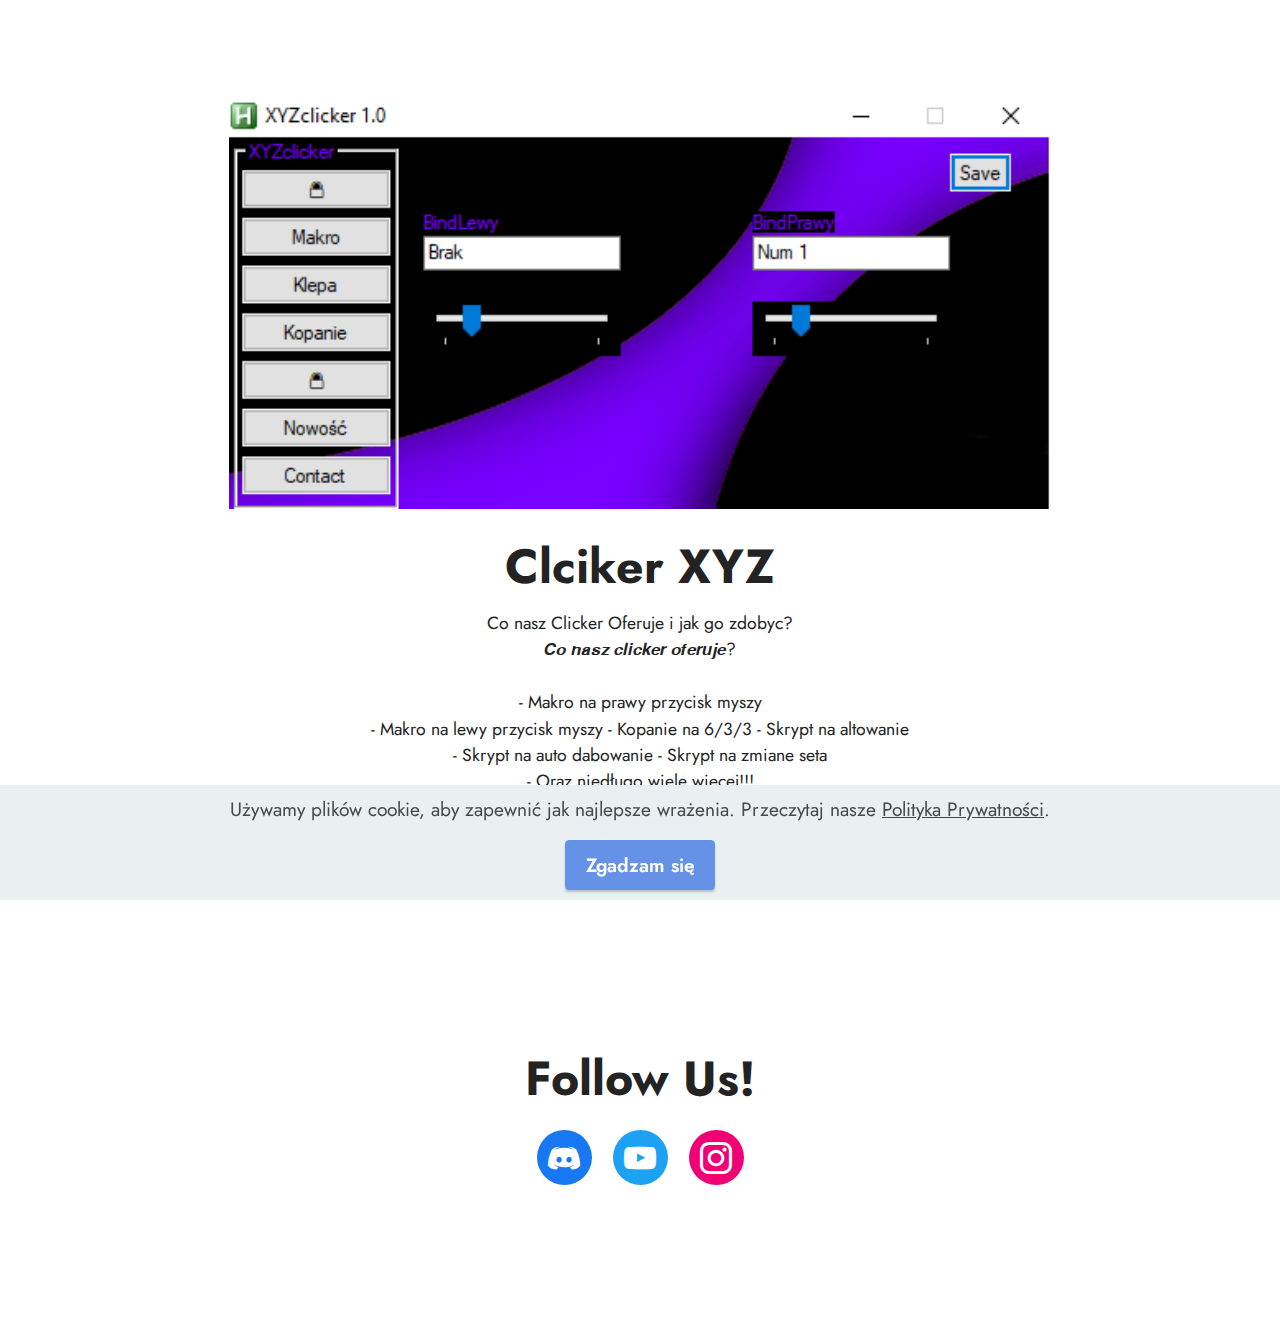
<file: index.html>
<!DOCTYPE html>
<html  >
<head>
  <!-- Site made with Mobirise Website Builder v5.5.8, https://mobirise.com -->
  <meta charset="UTF-8">
  <meta http-equiv="X-UA-Compatible" content="IE=edge">
  <meta name="generator" content="Mobirise v5.5.8, mobirise.com">
  <meta name="twitter:card" content="summary_large_image"/>
  <meta name="twitter:image:src" content="assets/images/index-meta.png">
  <meta property="og:image" content="assets/images/index-meta.png">
  <meta name="twitter:title" content="ClickerXYZ.pl">
  <meta name="viewport" content="width=device-width, initial-scale=1, minimum-scale=1">
  <link rel="shortcut icon" href="assets/images/logoserver-64x64-1.png" type="image/x-icon">
  <meta name="description" content="Clicker">
  
  
  <title>ClickerXYZ.pl</title>
  <link rel="stylesheet" href="assets/bootstrap/css/bootstrap.min.css">
  <link rel="stylesheet" href="assets/bootstrap/css/bootstrap-grid.min.css">
  <link rel="stylesheet" href="assets/bootstrap/css/bootstrap-reboot.min.css">
  <link rel="stylesheet" href="assets/socicon/css/styles.css">
  <link rel="stylesheet" href="assets/theme/css/style.css">
  <link rel="preload" href="https://fonts.googleapis.com/css?family=Jost:100,200,300,400,500,600,700,800,900,100i,200i,300i,400i,500i,600i,700i,800i,900i&display=swap" as="style" onload="this.onload=null;this.rel='stylesheet'">
  <noscript><link rel="stylesheet" href="https://fonts.googleapis.com/css?family=Jost:100,200,300,400,500,600,700,800,900,100i,200i,300i,400i,500i,600i,700i,800i,900i&display=swap"></noscript>
  <link rel="preload" as="style" href="assets/mobirise/css/mbr-additional.css"><link rel="stylesheet" href="assets/mobirise/css/mbr-additional.css" type="text/css">
  
  
  
  
</head>
<body>
  
  <section data-bs-version="5.1" class="header9 cid-sUC309L9RB" id="header9-k">

    

    

    <div class="text-center container">
        <div class="row justify-content-center">
            <div class="col-md-12 col-lg-9">
                <div class="image-wrap mb-4">
                    <a href="index.html"><img src="assets/images/clicker-500x251.png" alt="ClickerXYZ.pl"></a>
                </div>
                <h1 class="mbr-section-title mbr-fonts-style mb-3 display-2"><strong>Clciker XYZ</strong></h1>
                <p class="mbr-text mbr-fonts-style display-4">Co nasz Clicker Oferuje i jak go zdobyc?
<br>𝘾𝙤 𝙣𝙖𝙨𝙯 𝙘𝙡𝙞𝙘𝙠𝙚𝙧 𝙤𝙛𝙚𝙧𝙪𝙟𝙚?
<br>
<br>- Makro na prawy przycisk myszy
<br>- Makro na lewy przycisk myszy - Kopanie na 6/3/3 - Skrypt na altowanie
<br>- Skrypt na auto dabowanie - Skrypt na zmiane seta
<br>- Oraz niedługo wiele więcej!!!</p>
                <div class="mbr-section-btn mt-3"><a class="btn btn-primary display-4" href="https://discord.gg/kUwuCuZx3F" target="_blank">Download&nbsp;</a></div>
            </div>
        </div>
    </div>
</section>

<section data-bs-version="5.1" class="share3 cid-sUGgDFlu2S" id="share3-q">
    
     
    
    

    <div class="container">
        <div class="media-container-row">
            <div class="col-12">
                <h3 class="mbr-section-title align-center mb-3 mbr-fonts-style display-2">
                    <strong>Follow Us!</strong>
                </h3>
                <div class="social-list align-center">
                   
                    <a class="iconfont-wrapper bg-facebook m-2 " target="_blank" href="https://discord.gg/kUwuCuZx3F">
                            <span class="socicon-discord socicon"></span>
                        </a>
                        <a class="iconfont-wrapper bg-twitter m-2" href="https://www.youtube.com/channel/UC3_Qy8_vv86YxXTw_wuJMjQ" target="_blank">
                            <span class="socicon-youtube socicon"></span>
                        </a>
                        <a class="iconfont-wrapper bg-instagram m-2" href="https://www.instagram.com/piesek_tosia.1/" target="_blank">
                            <span class="socicon-instagram socicon"></span>
                        </a>
                        
                        
                        
                        
                        
                        
                        
                        
                </div>
            </div>
        </div>
    </div>
</section><section style="background-color: #fff; font-family: -apple-system, BlinkMacSystemFont, 'Segoe UI', 'Roboto', 'Helvetica Neue', Arial, sans-serif; color:#aaa; font-size:12px; padding: 0; align-items: center; display: flex;"><a href="https://mobirise.site/q" style="flex: 1 1; height: 3rem; padding-left: 1rem;"></a><p style="flex: 0 0 auto; margin:0; padding-right:1rem; style="color:#aaa;"></a> </p></section><script src="assets/bootstrap/js/bootstrap.bundle.min.js"></script>  <script src="assets/web/assets/cookies-alert-plugin/cookies-alert-core.js"></script>  <script src="assets/web/assets/cookies-alert-plugin/cookies-alert-script.js"></script>  <script src="assets/smoothscroll/smooth-scroll.js"></script>  <script src="assets/ytplayer/index.js"></script>  <script src="assets/theme/js/script.js"></script>  
  
  
<input name="cookieData" type="hidden" data-cookie-customDialogSelector='null' data-cookie-colorText='#424a4d' data-cookie-colorBg='rgba(234, 239, 241, 0.99)' data-cookie-textButton='Zgadzam się' data-cookie-colorButton='' data-cookie-colorLink='#424a4d' data-cookie-underlineLink='true' data-cookie-text="Używamy plików cookie, aby zapewnić jak najlepsze wrażenia. Przeczytaj nasze <a href='politykaprywatnosci.html'>Polityka Prywatności</a>.">
  </body>
</html>
</file>
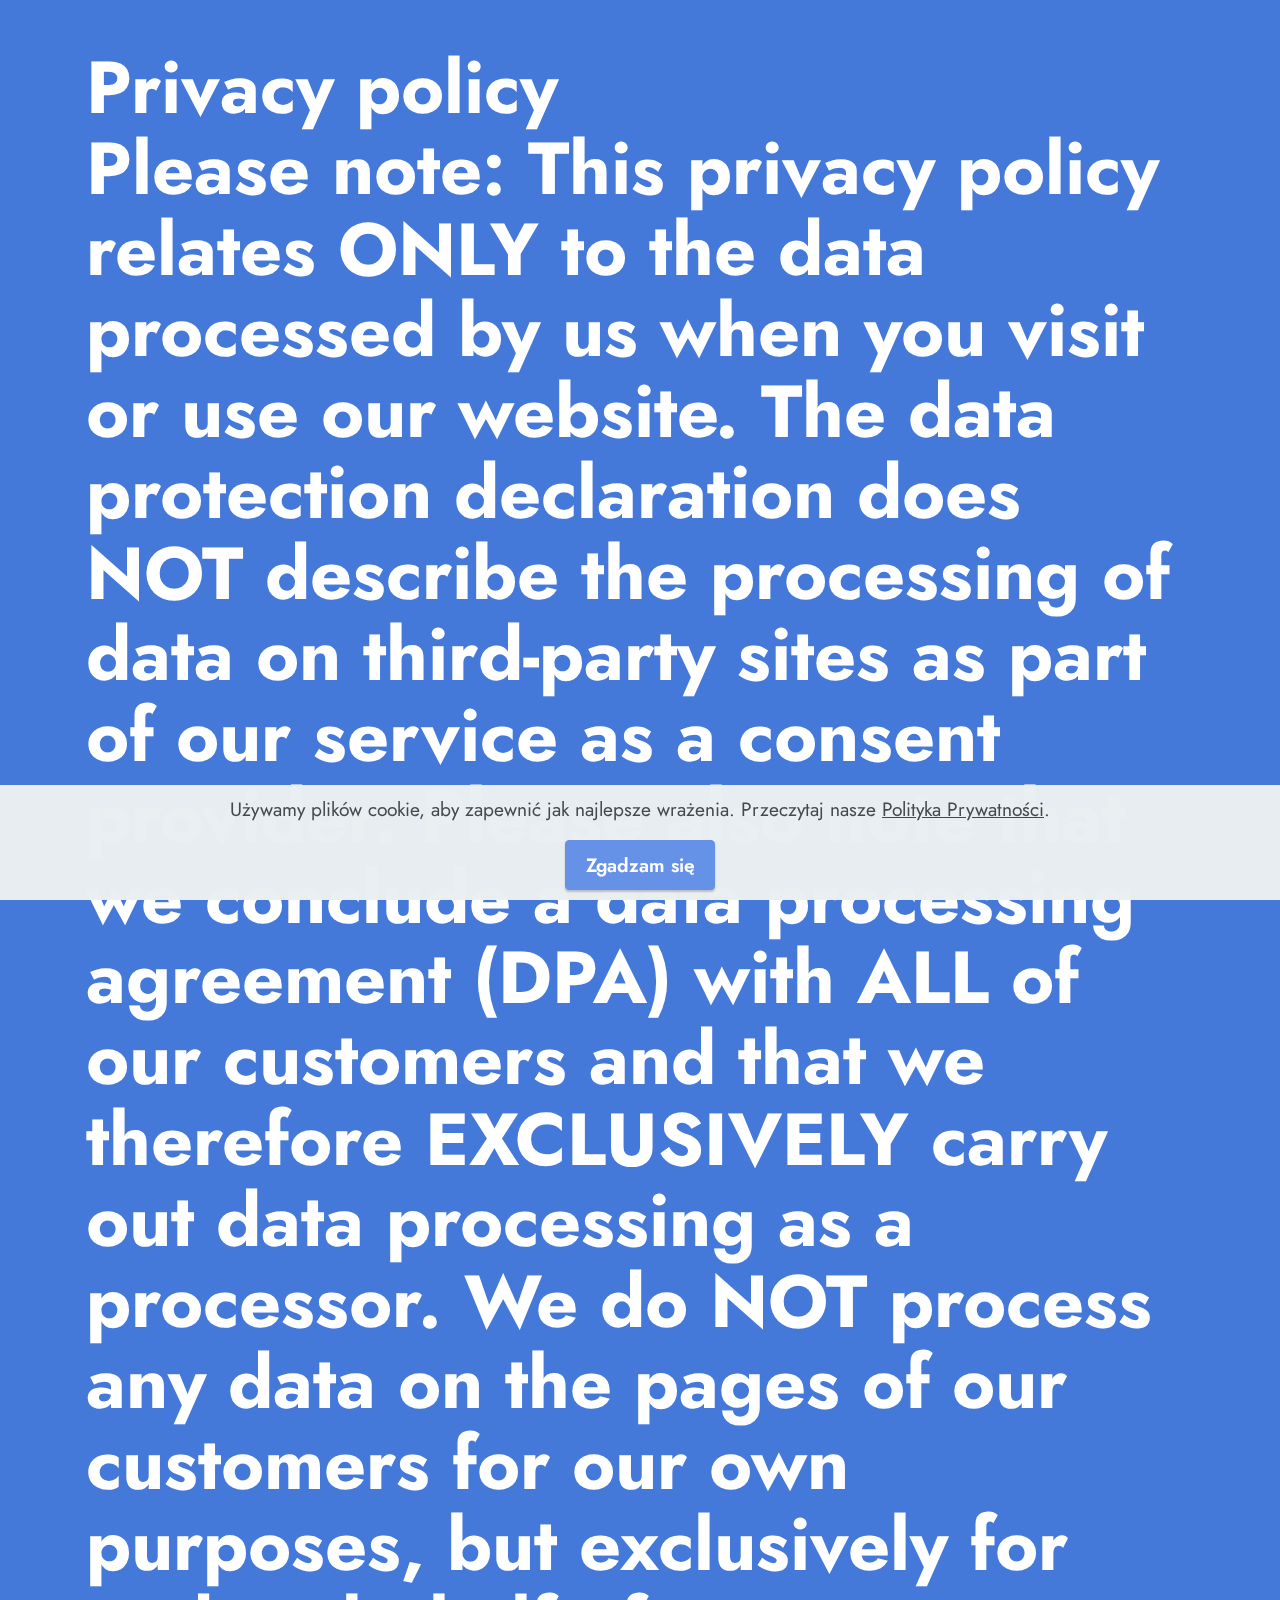
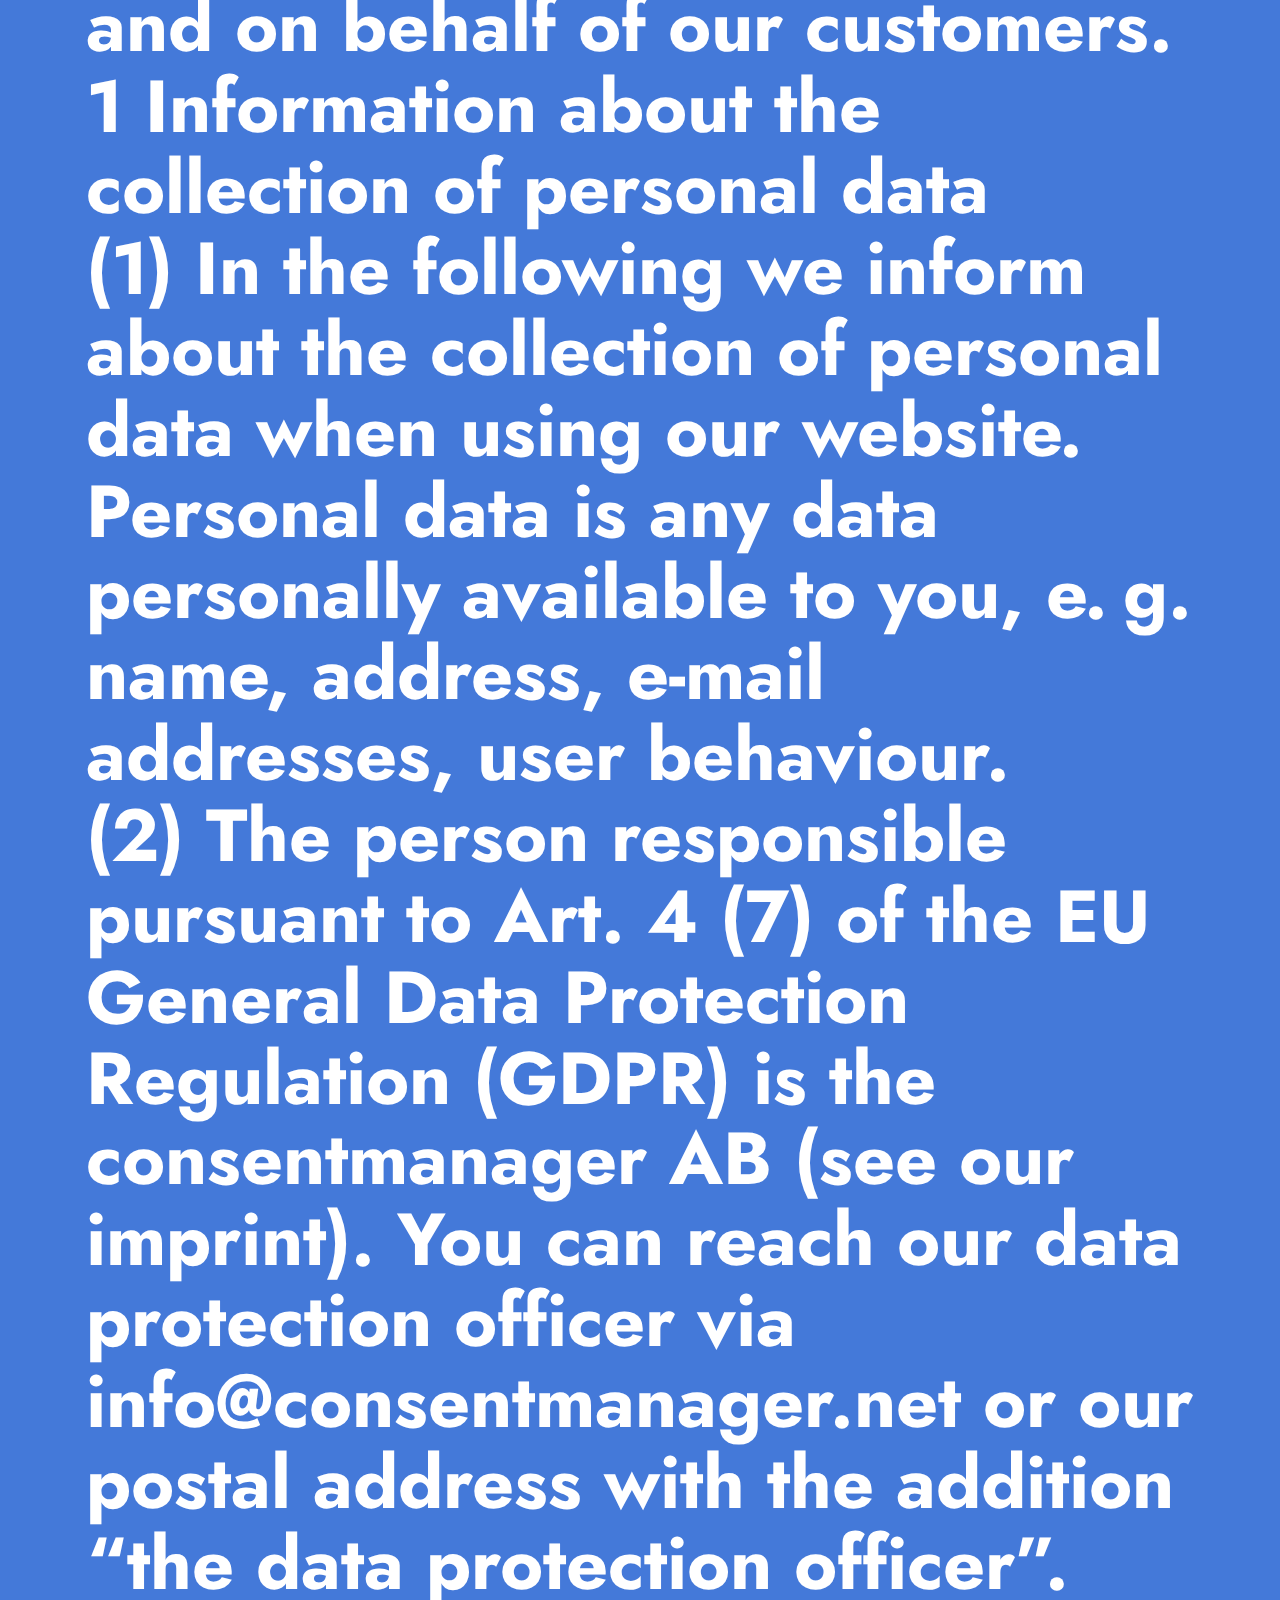
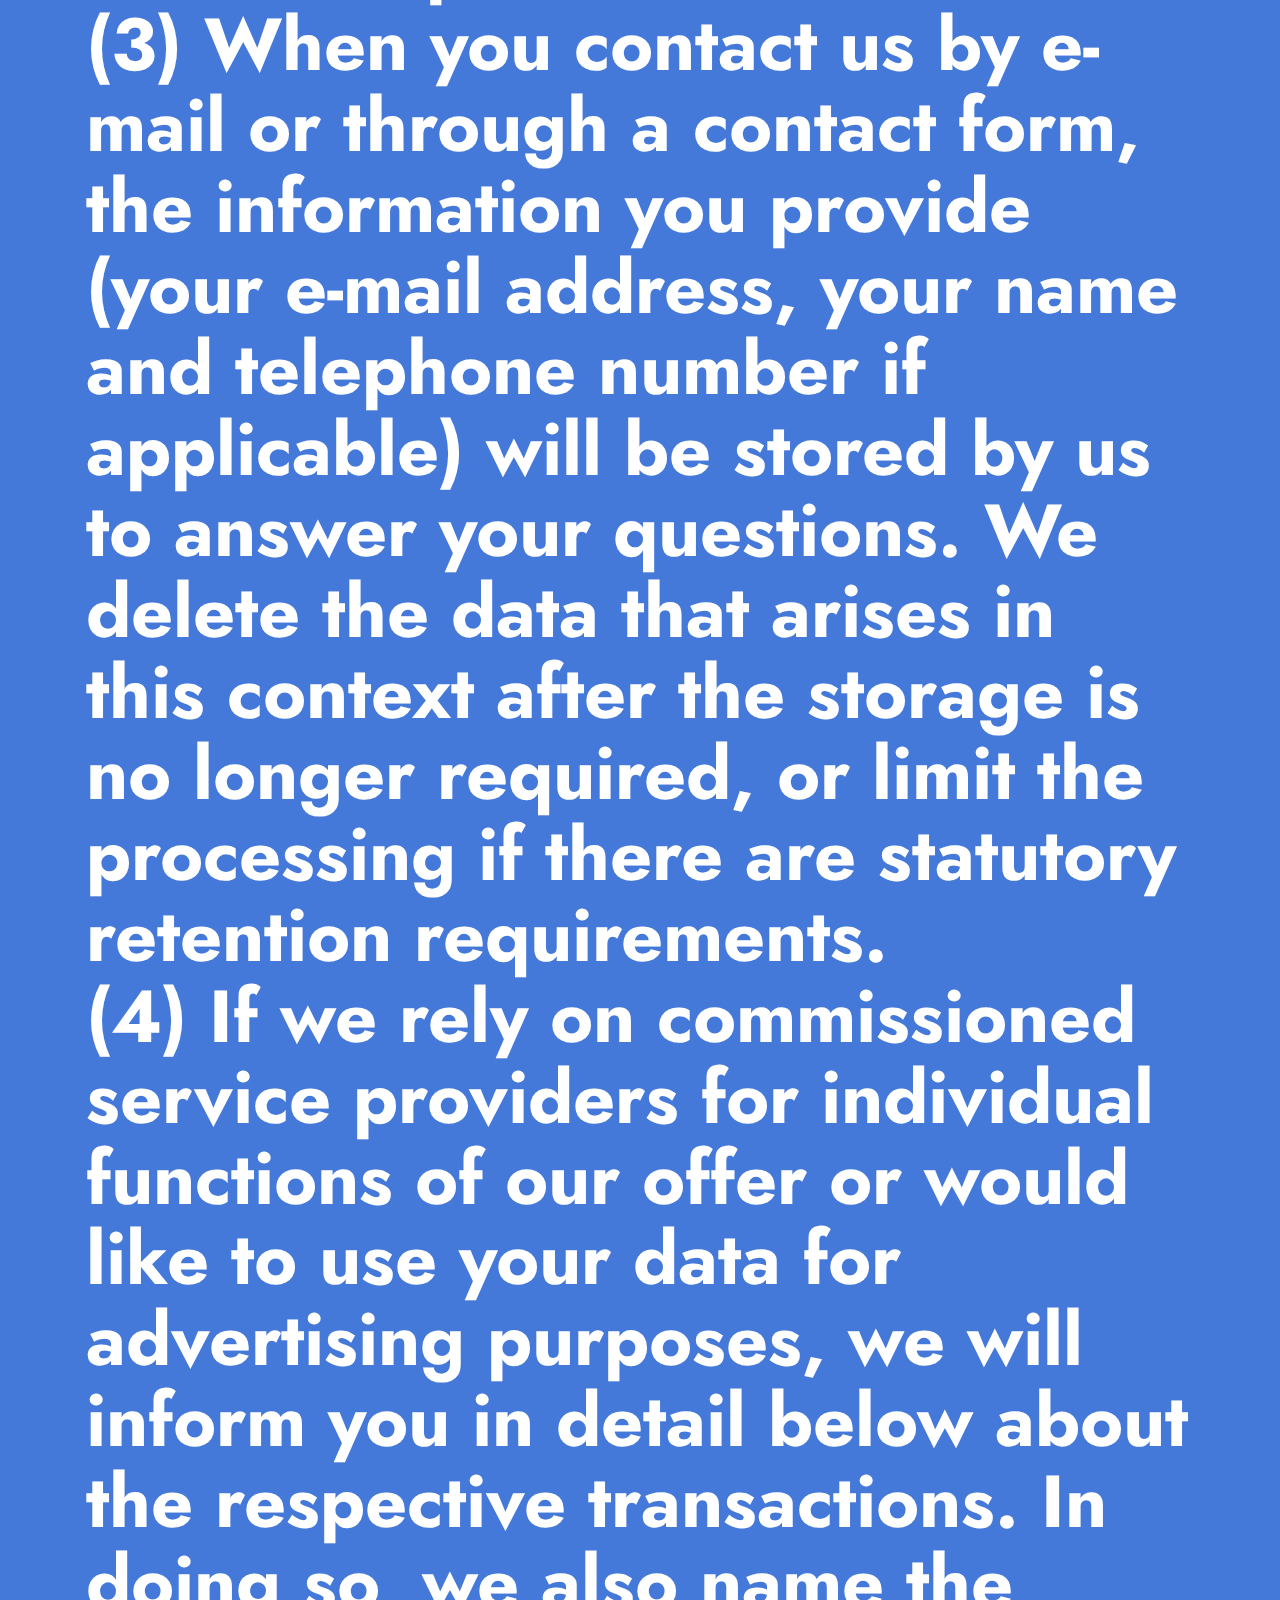
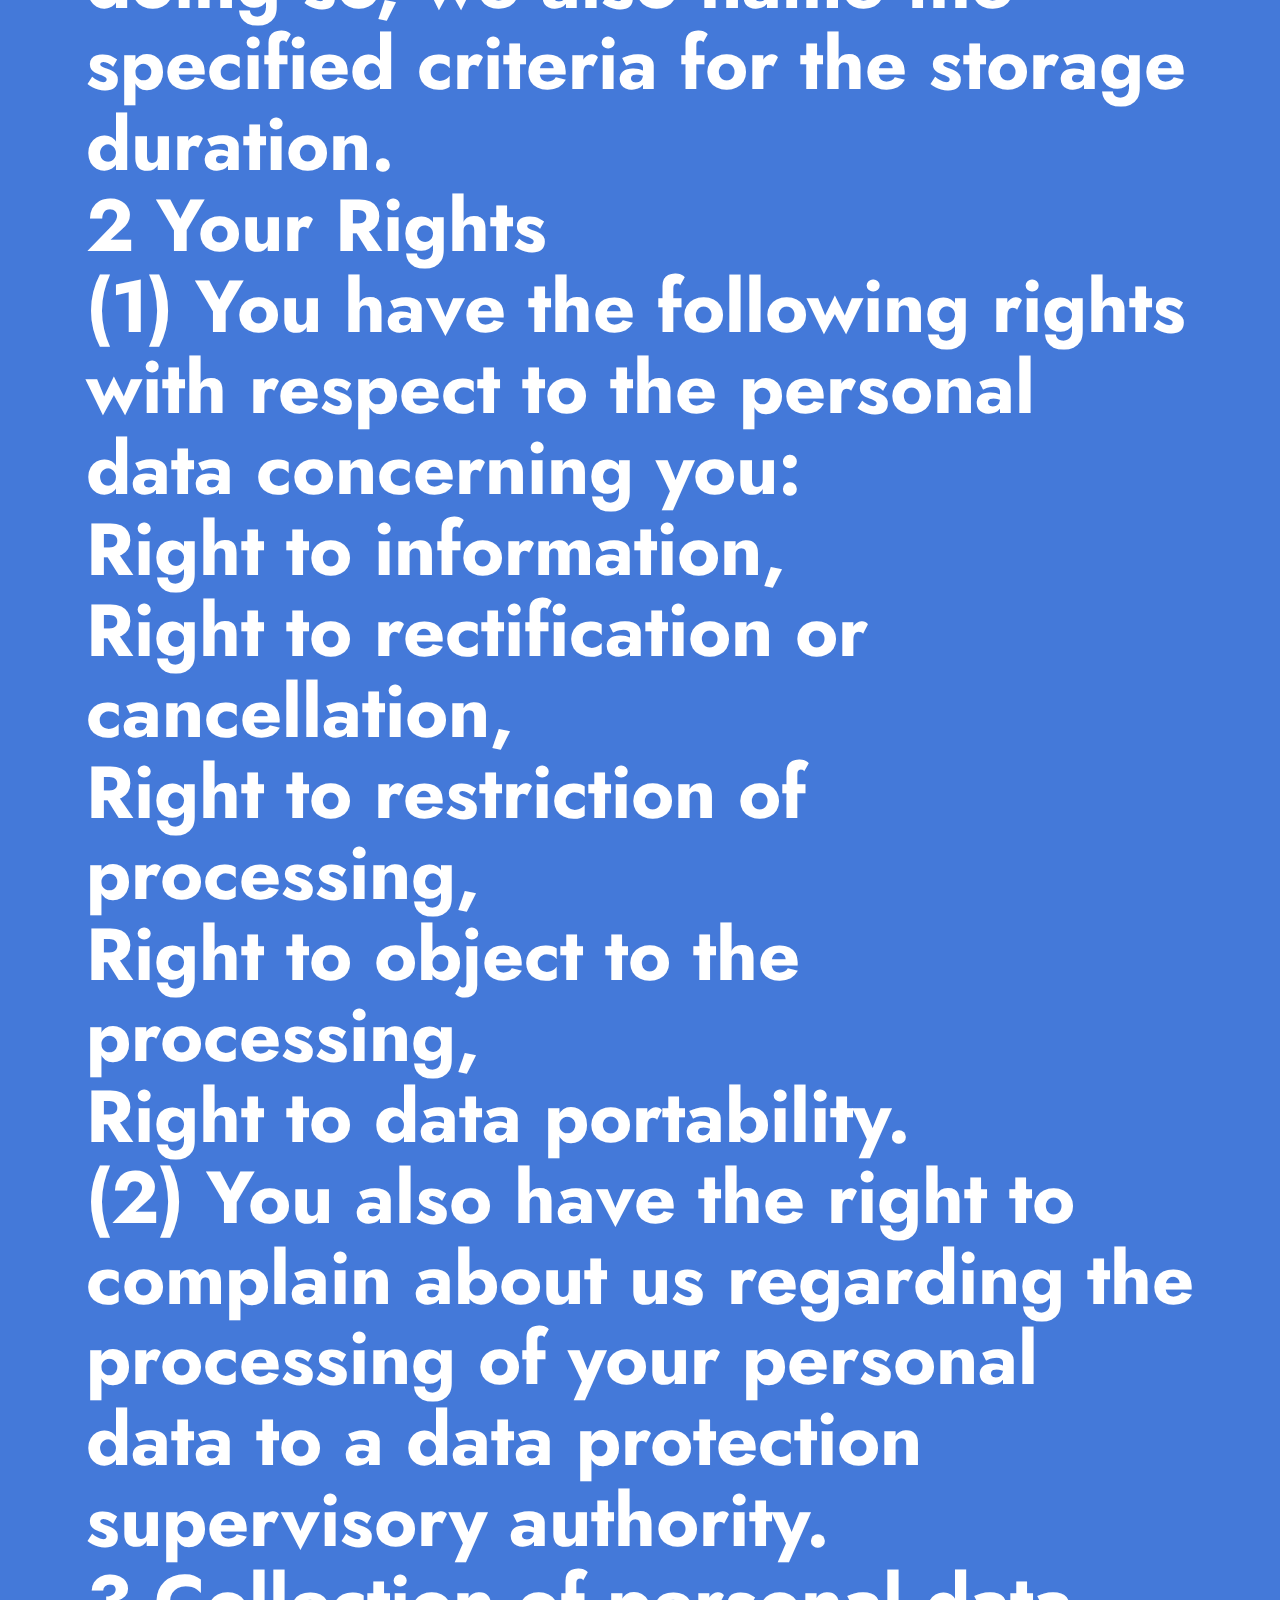
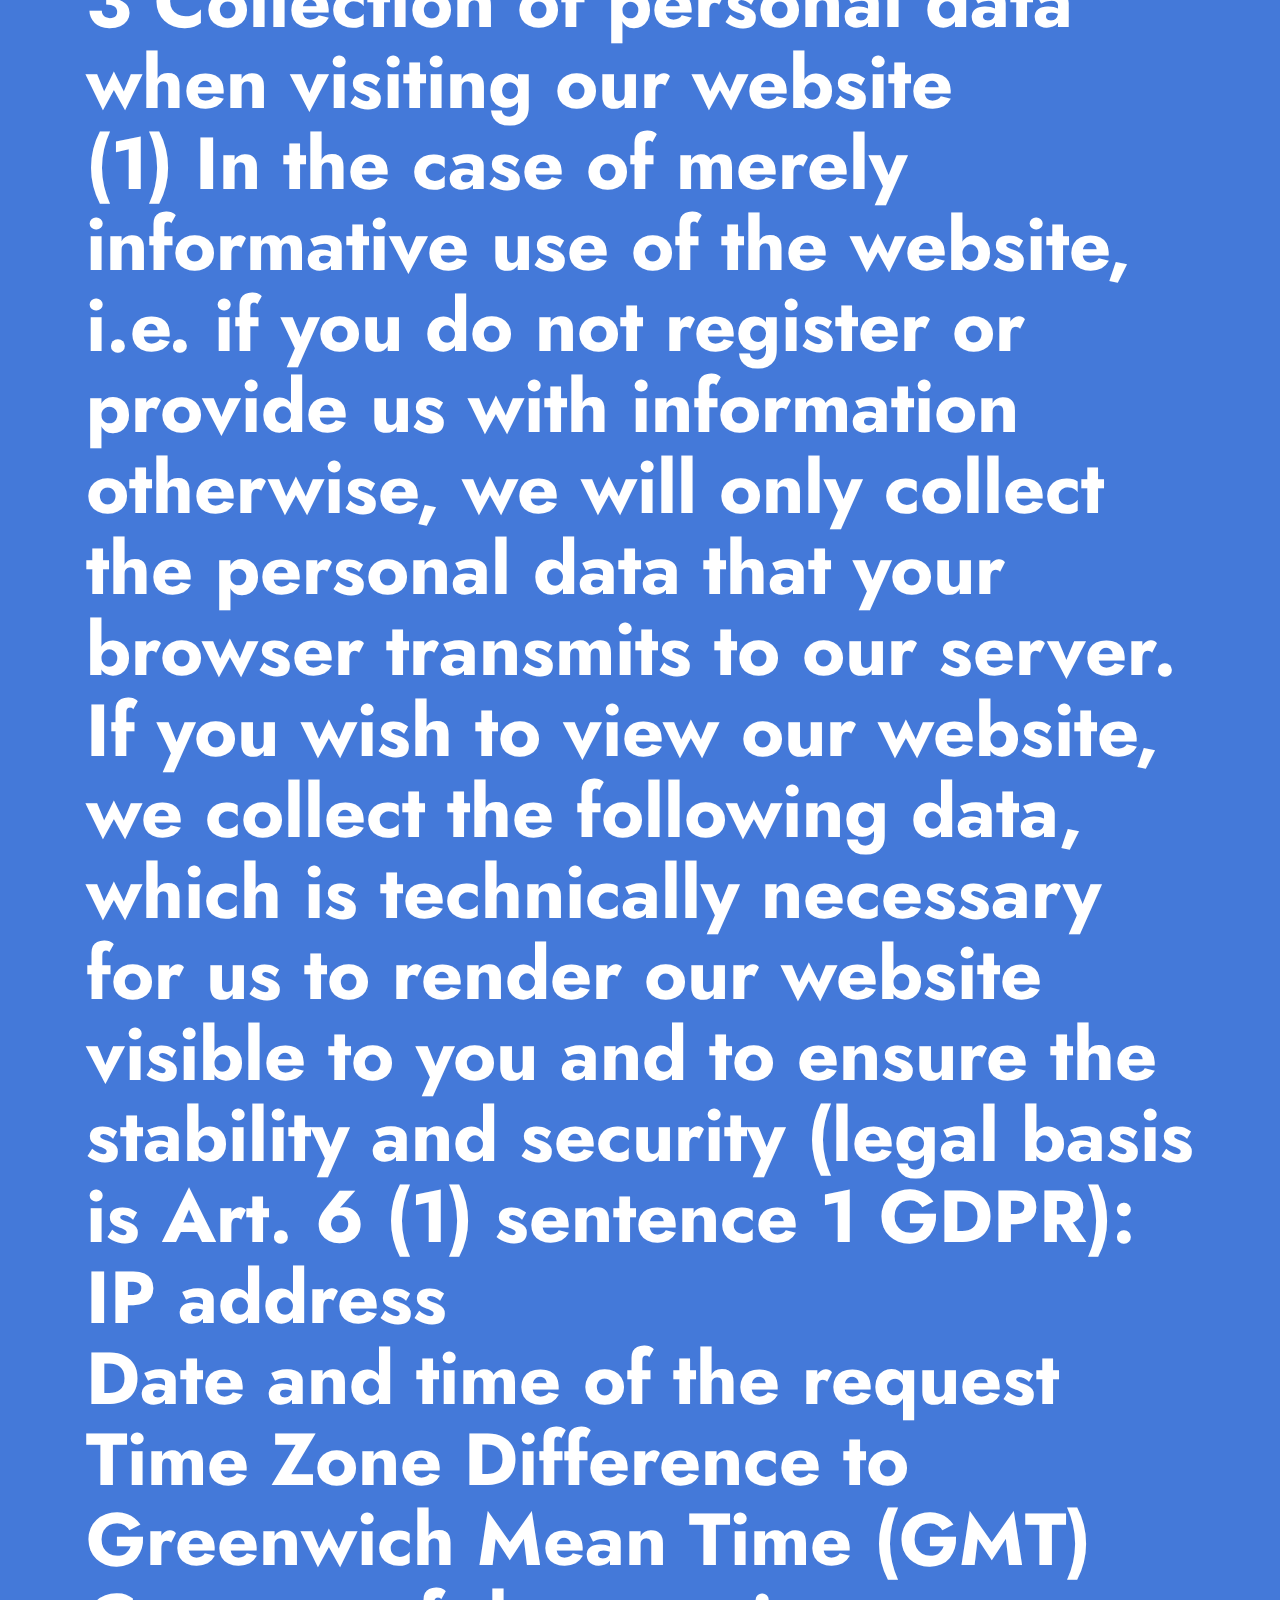
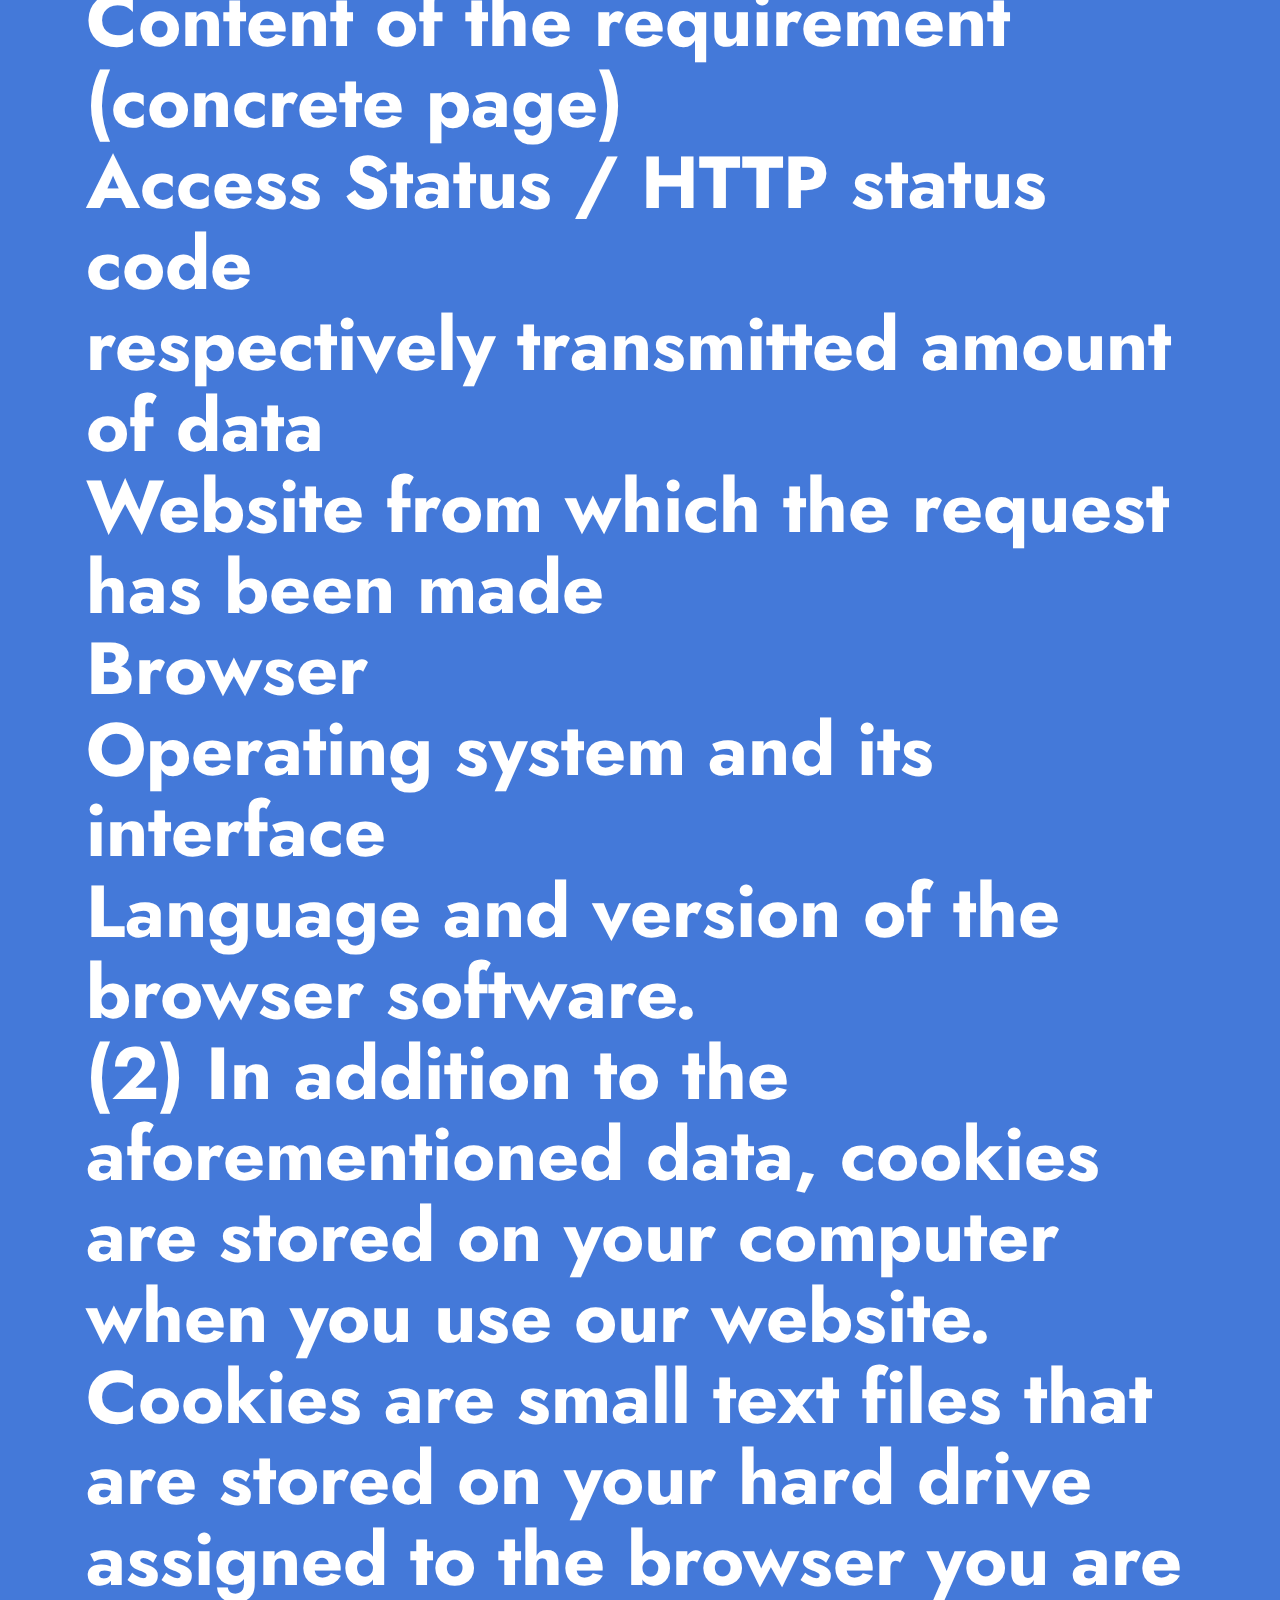
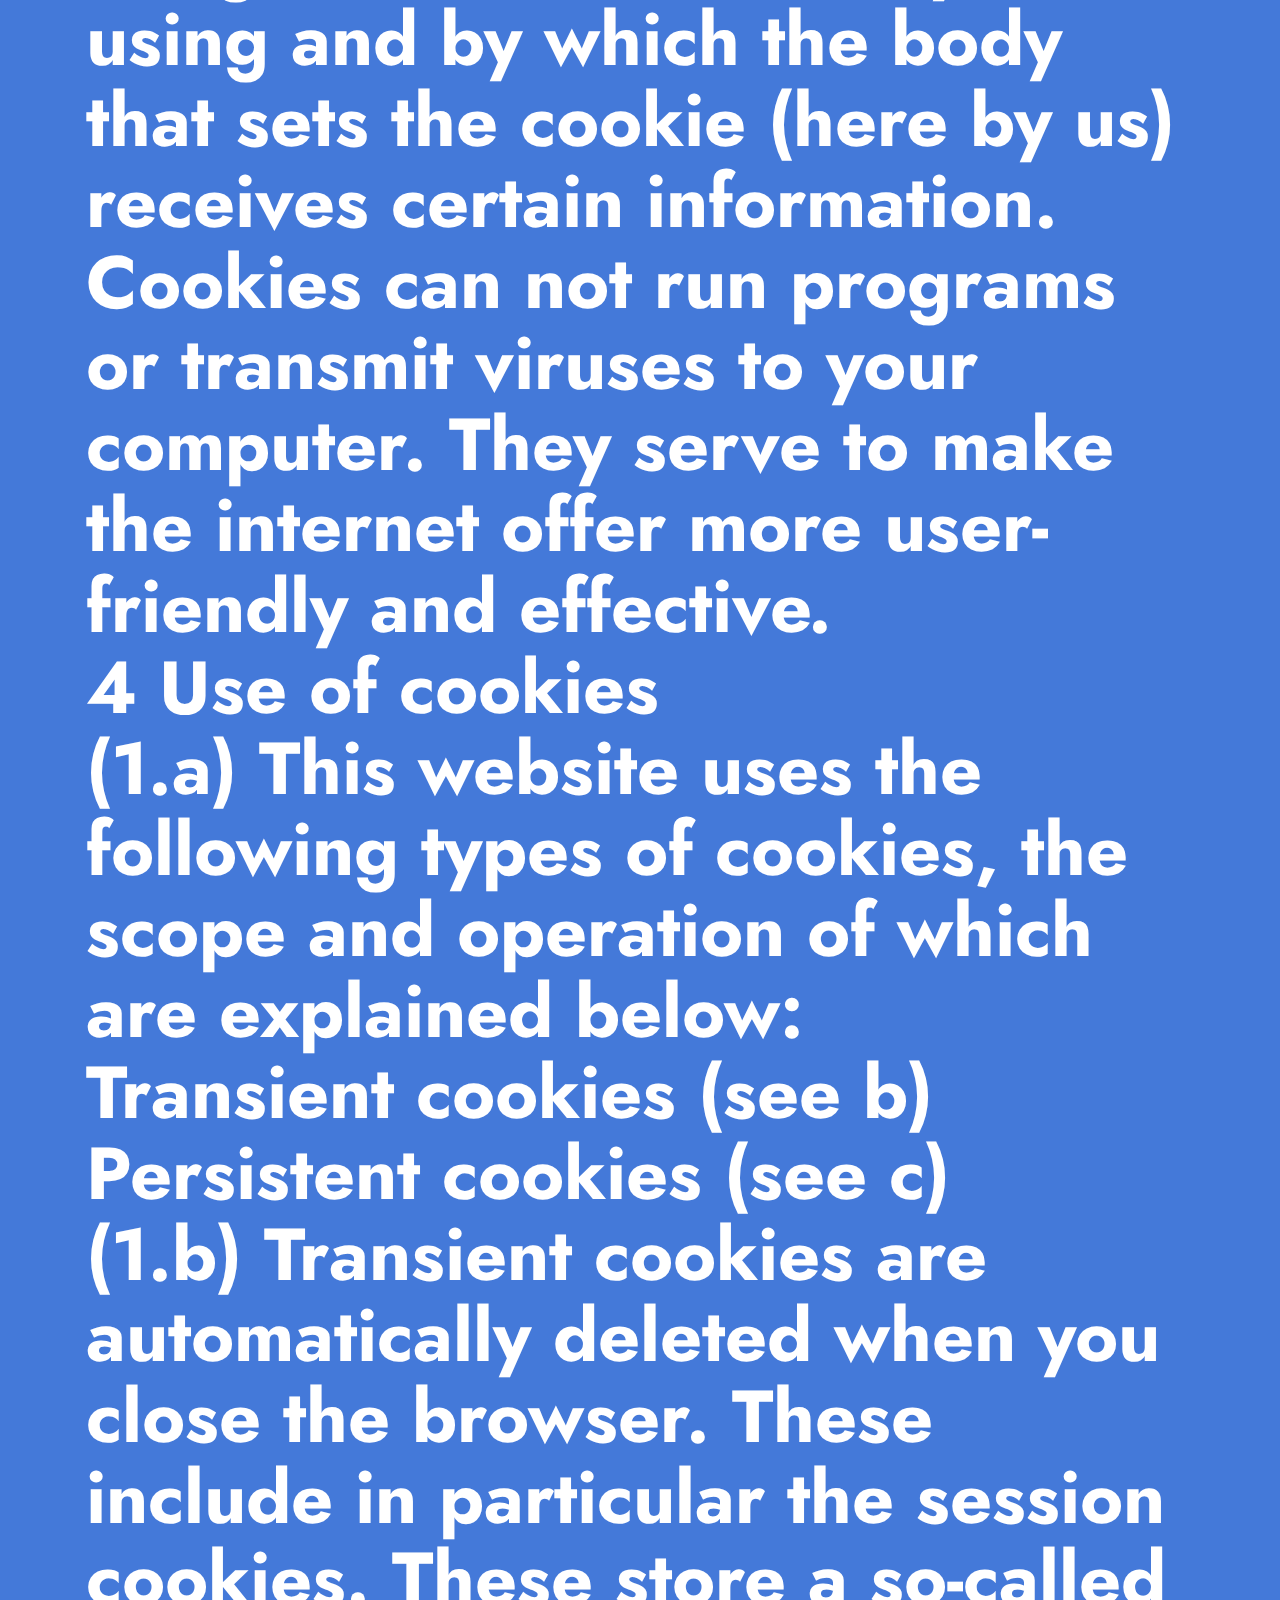
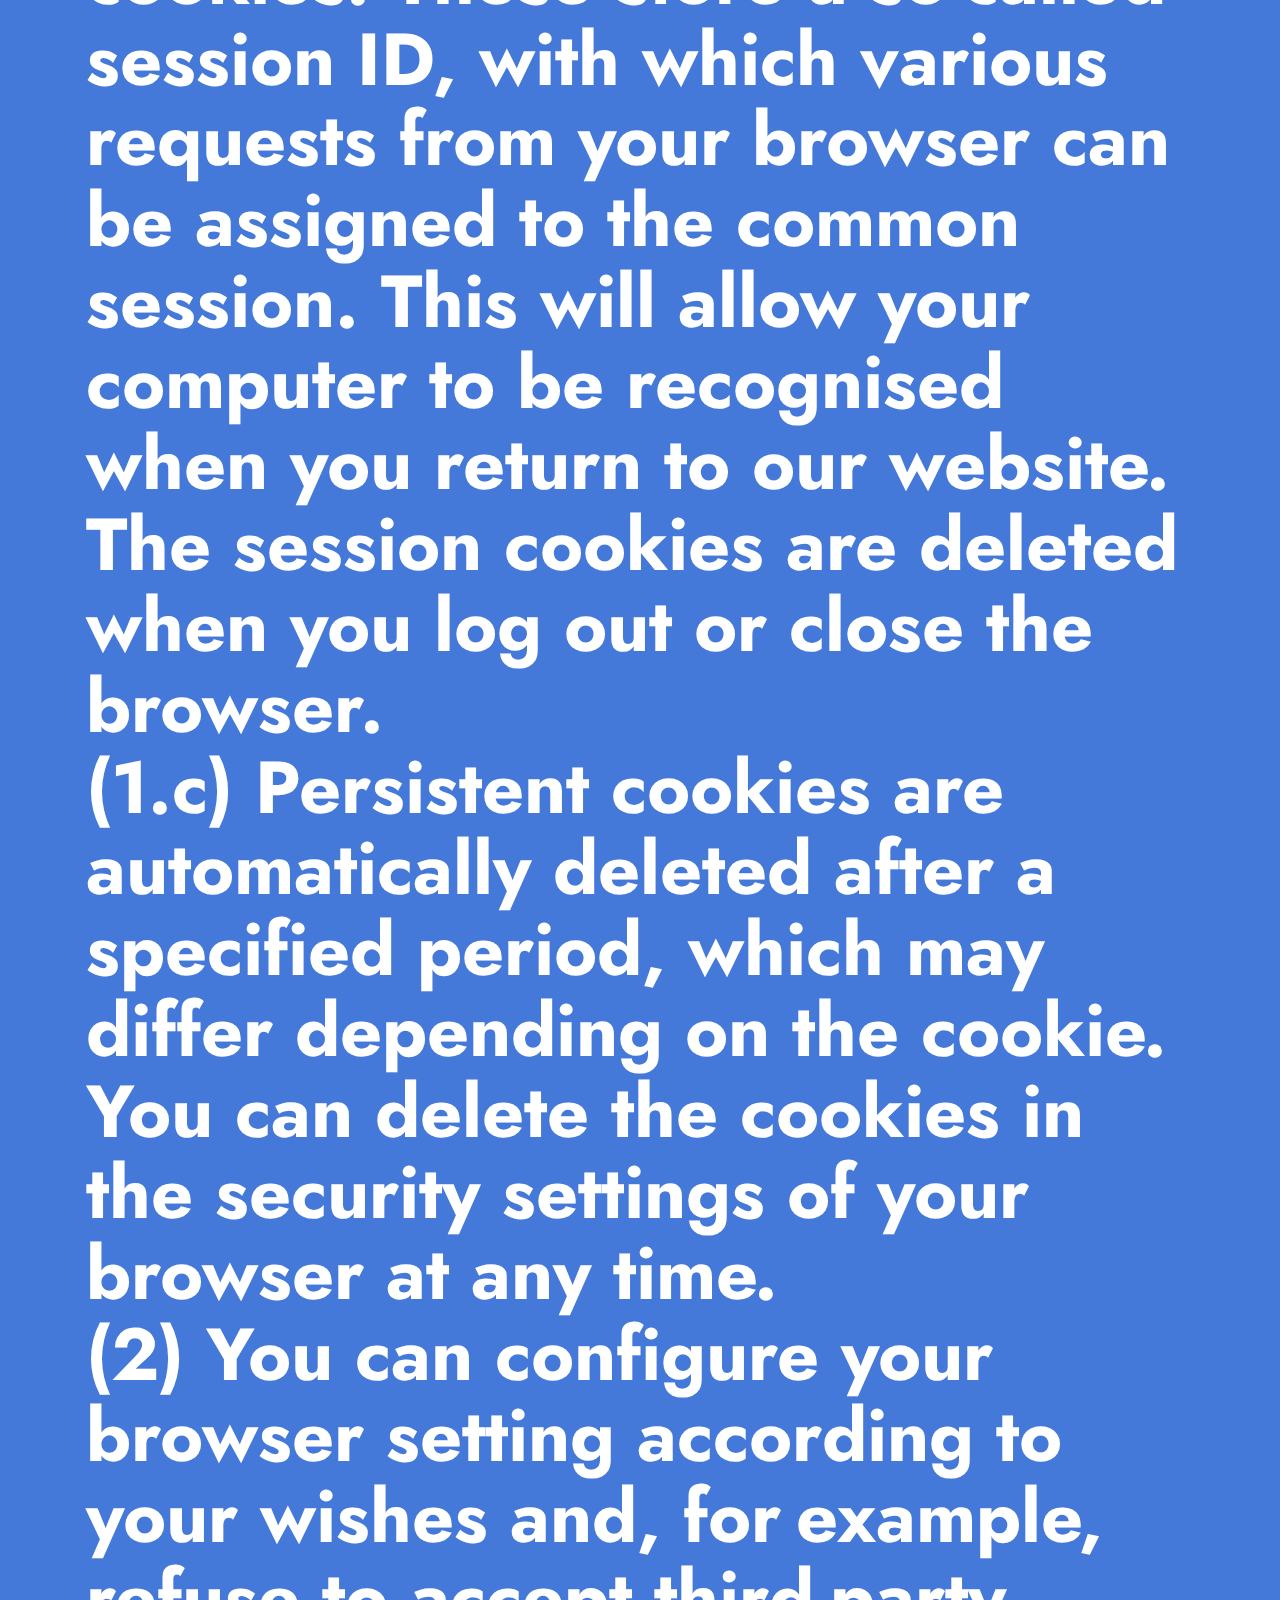
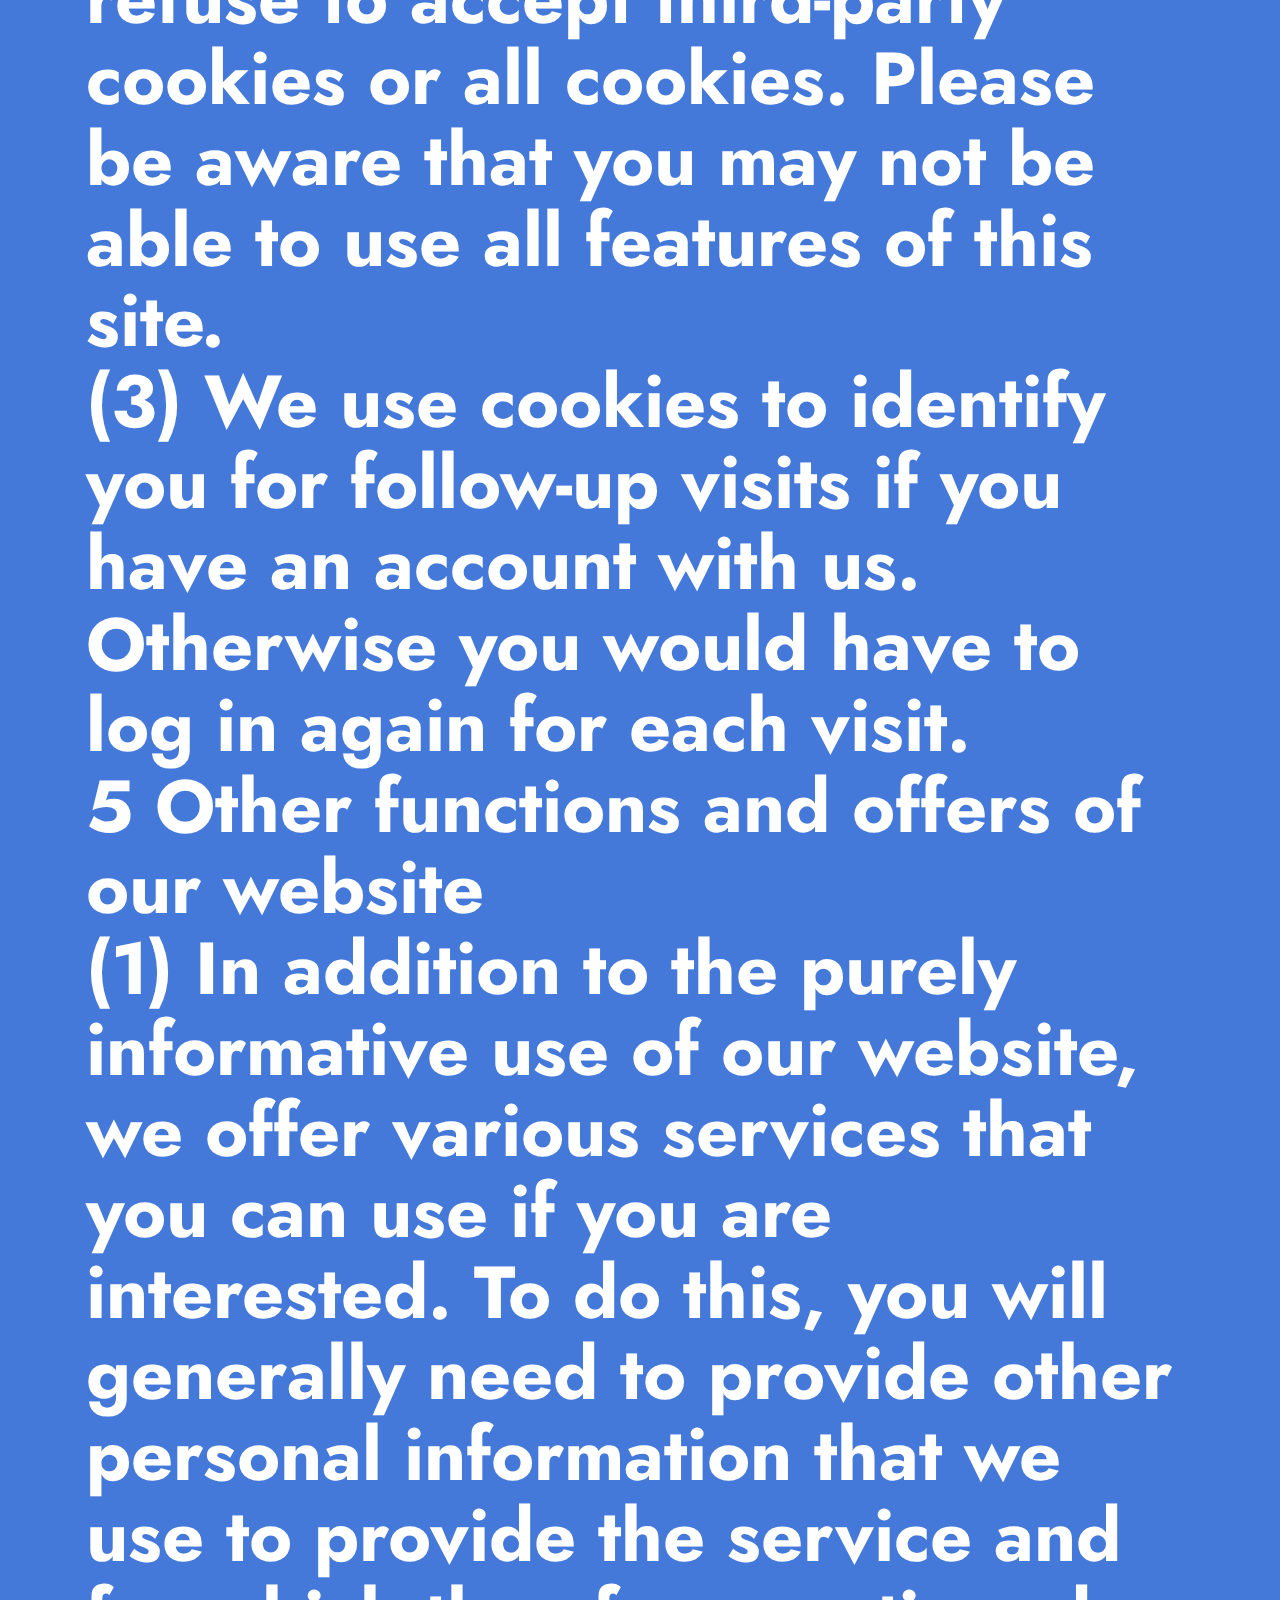
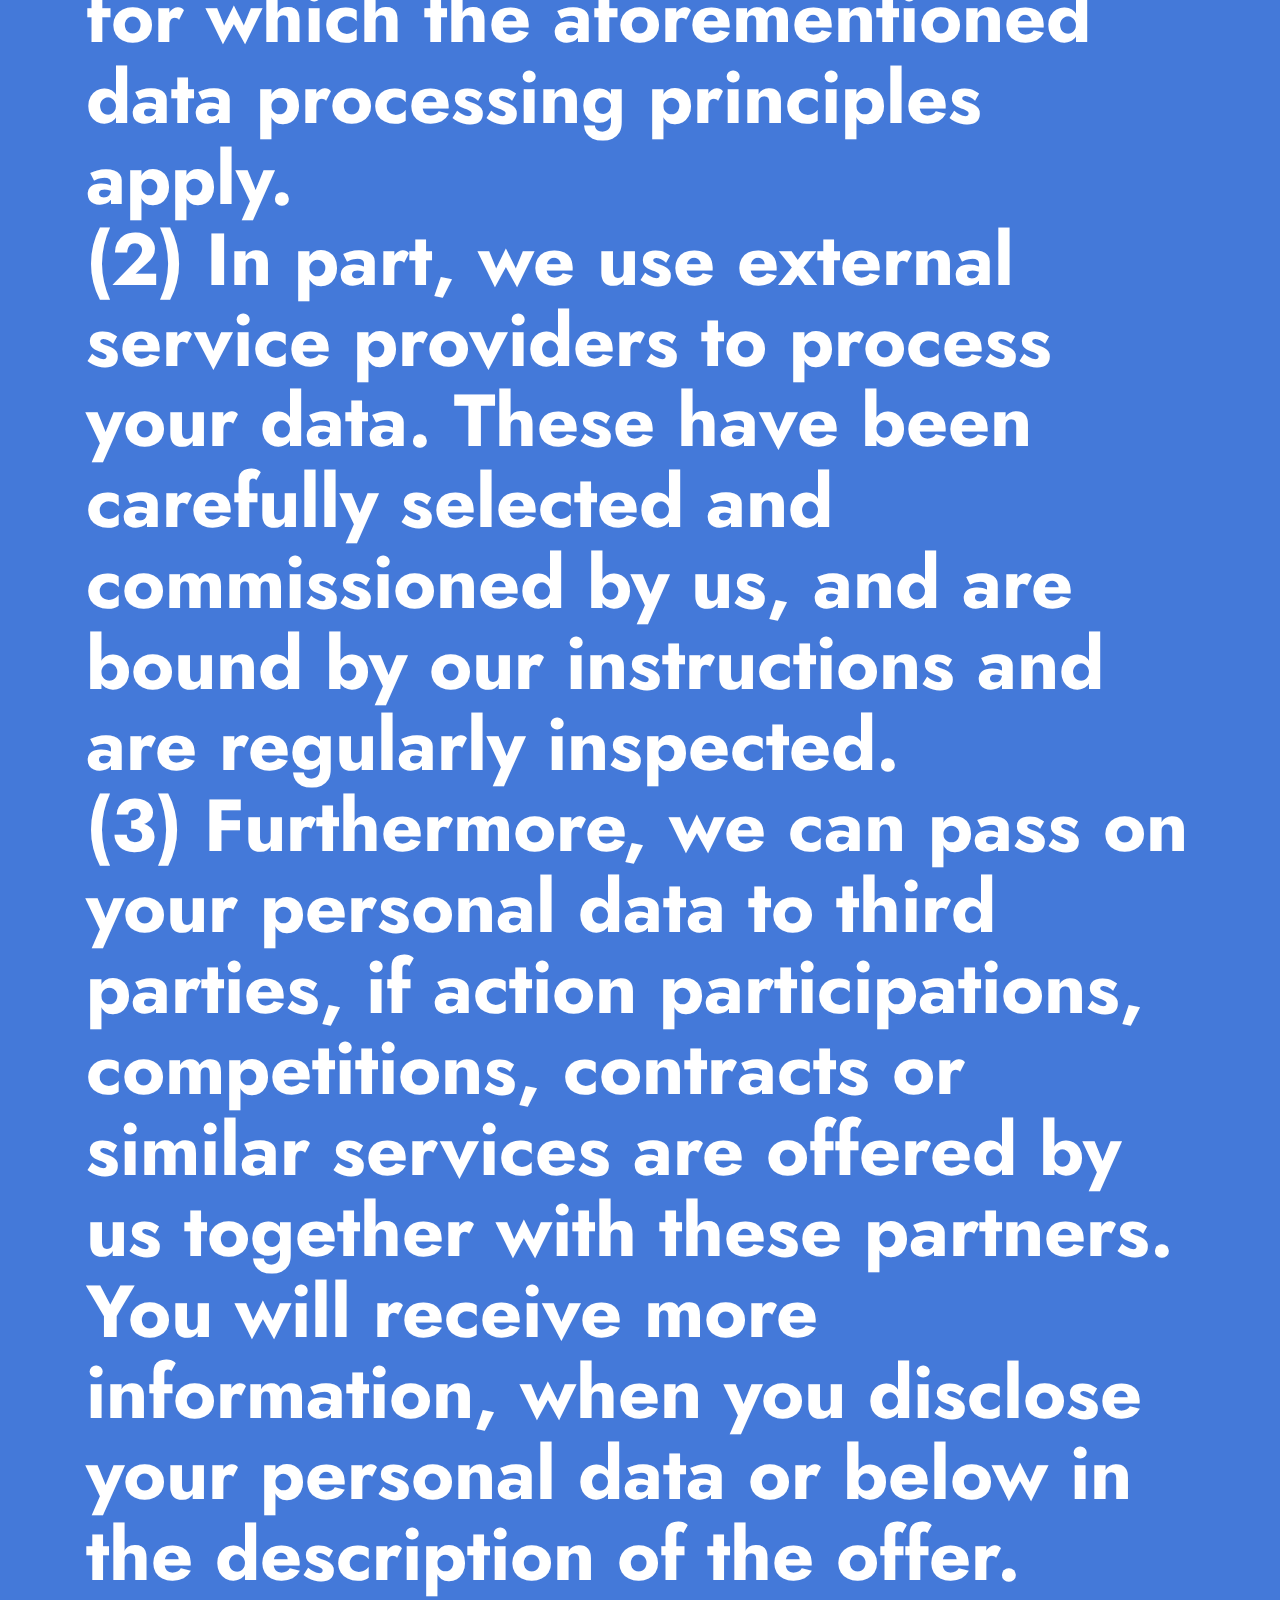
<file: politykaprywatnosci.html>
<!DOCTYPE html>
<html  >
<head>
  <!-- Site made with Mobirise Website Builder v5.5.8, https://mobirise.com -->
  <meta charset="UTF-8">
  <meta http-equiv="X-UA-Compatible" content="IE=edge">
  <meta name="generator" content="Mobirise v5.5.8, mobirise.com">
  <meta name="viewport" content="width=device-width, initial-scale=1, minimum-scale=1">
  <link rel="shortcut icon" href="assets/images/logoserver-64x64-1.png" type="image/x-icon">
  <meta name="description" content="PolitykaPrywatnosci">
  
  
  <title>politykaprywatnosci</title>
  <link rel="stylesheet" href="assets/bootstrap/css/bootstrap.min.css">
  <link rel="stylesheet" href="assets/bootstrap/css/bootstrap-grid.min.css">
  <link rel="stylesheet" href="assets/bootstrap/css/bootstrap-reboot.min.css">
  <link rel="stylesheet" href="assets/theme/css/style.css">
  <link rel="preload" href="https://fonts.googleapis.com/css?family=Jost:100,200,300,400,500,600,700,800,900,100i,200i,300i,400i,500i,600i,700i,800i,900i&display=swap" as="style" onload="this.onload=null;this.rel='stylesheet'">
  <noscript><link rel="stylesheet" href="https://fonts.googleapis.com/css?family=Jost:100,200,300,400,500,600,700,800,900,100i,200i,300i,400i,500i,600i,700i,800i,900i&display=swap"></noscript>
  <link rel="preload" as="style" href="assets/mobirise/css/mbr-additional.css"><link rel="stylesheet" href="assets/mobirise/css/mbr-additional.css" type="text/css">
  
  
  
  
</head>
<body>
  
  <section data-bs-version="5.1" class="header8 cid-sUCgv1LtyP mbr-fullscreen" id="header8-l">
    

    
    
    <div class="container">
        <div class="row justify-content-center">
            <div class="col-12">
                <h3 class="mbr-section-title mbr-white mbr-fonts-style display-1"><strong>Privacy policy
</strong><div><strong>Please note: This privacy policy relates ONLY to the data processed by us when you visit or use our website. The data protection declaration does NOT describe the processing of data on third-party sites as part of our service as a consent provider. Please also note that we conclude a data processing agreement (DPA) with ALL of our customers and that we therefore EXCLUSIVELY carry out data processing as a processor. We do NOT process any data on the pages of our customers for our own purposes, but exclusively for and on behalf of our customers.
</strong></div><div><strong>1 Information about the collection of personal data
</strong></div><div><strong>(1) In the following we inform about the collection of personal data when using our website. Personal data is any data personally available to you, e. g. name, address, e-mail addresses, user behaviour.
</strong></div><div><strong>(2) The person responsible pursuant to Art. 4 (7) of the EU General Data Protection Regulation (GDPR) is the consentmanager AB (see our imprint). You can reach our data protection officer via info@consentmanager.net or our postal address with the addition “the data protection officer”.
</strong></div><div><strong>(3) When you contact us by e-mail or through a contact form, the information you provide (your e-mail address, your name and telephone number if applicable) will be stored by us to answer your questions. We delete the data that arises in this context after the storage is no longer required, or limit the processing if there are statutory retention requirements.
</strong></div><div><strong>(4) If we rely on commissioned service providers for individual functions of our offer or would like to use your data for advertising purposes, we will inform you in detail below about the respective transactions. In doing so, we also name the specified criteria for the storage duration.
</strong></div><div><strong>2 Your Rights
</strong></div><div><strong>(1) You have the following rights with respect to the personal data concerning you:
</strong></div><div><strong>Right to information,
</strong></div><div><strong>Right to rectification or cancellation,
</strong></div><div><strong>Right to restriction of processing,
</strong></div><div><strong>Right to object to the processing,
</strong></div><div><strong>Right to data portability.
</strong></div><div><strong>(2) You also have the right to complain about us regarding the processing of your personal data to a data protection supervisory authority.
</strong></div><div><strong>3 Collection of personal data when visiting our website
</strong></div><div><strong>(1) In the case of merely informative use of the website, i.e. if you do not register or provide us with information otherwise, we will only collect the personal data that your browser transmits to our server. If you wish to view our website, we collect the following data, which is technically necessary for us to render our website visible to you and to ensure the stability and security (legal basis is Art. 6 (1) sentence 1 GDPR):
</strong></div><div><strong>IP address
</strong></div><div><strong>Date and time of the request
</strong></div><div><strong>Time Zone Difference to Greenwich Mean Time (GMT)
</strong></div><div><strong>Content of the requirement (concrete page)
</strong></div><div><strong>Access Status / HTTP status code
</strong></div><div><strong>respectively transmitted amount of data
</strong></div><div><strong>Website from which the request has been made
</strong></div><div><strong>Browser
</strong></div><div><strong>Operating system and its interface
</strong></div><div><strong>Language and version of the browser software.
</strong></div><div><strong>(2) In addition to the aforementioned data, cookies are stored on your computer when you use our website. Cookies are small text files that are stored on your hard drive assigned to the browser you are using and by which the body that sets the cookie (here by us) receives certain information. Cookies can not run programs or transmit viruses to your computer. They serve to make the internet offer more user-friendly and effective.
</strong></div><div><strong>4 Use of cookies
</strong></div><div><strong>(1.a) This website uses the following types of cookies, the scope and operation of which are explained below:
</strong></div><div><strong>Transient cookies (see b)
</strong></div><div><strong>Persistent cookies (see c)
</strong></div><div><strong>(1.b) Transient cookies are automatically deleted when you close the browser. These include in particular the session cookies. These store a so-called session ID, with which various requests from your browser can be assigned to the common session. This will allow your computer to be recognised when you return to our website. The session cookies are deleted when you log out or close the browser.
</strong></div><div><strong>(1.c) Persistent cookies are automatically deleted after a specified period, which may differ depending on the cookie. You can delete the cookies in the security settings of your browser at any time.
</strong></div><div><strong>(2) You can configure your browser setting according to your wishes and, for example, refuse to accept third-party cookies or all cookies. Please be aware that you may not be able to use all features of this site.
</strong></div><div><strong>(3) We use cookies to identify you for follow-up visits if you have an account with us. Otherwise you would have to log in again for each visit.
</strong></div><div><strong>5 Other functions and offers of our website
</strong></div><div><strong>(1) In addition to the purely informative use of our website, we offer various services that you can use if you are interested. To do this, you will generally need to provide other personal information that we use to provide the service and for which the aforementioned data processing principles apply.
</strong></div><div><strong>(2) In part, we use external service providers to process your data. These have been carefully selected and commissioned by us, and are bound by our instructions and are regularly inspected.
</strong></div><div><strong>(3) Furthermore, we can pass on your personal data to third parties, if action participations, competitions, contracts or similar services are offered by us together with these partners. You will receive more information, when you disclose your personal data or below in the description of the offer.
</strong></div><div><strong>(4) If our service providers or partners are based in a country outside the European Economic Area (EEA), we inform you about the consequences of this circumstance in the description of the offer.
</strong></div><div><strong>6 Objection or revocation against the processing of your data
</strong></div><div><strong>(1) If you have given your consent to the processing of your data, you can revoke it at any time. Such revocation will affect the admissibility of the processing of your personal data after you have given it to us.
</strong></div><div><strong>(2) Insofar as we base the processing of your personal data on the balance of interests, you may object to the processing. This is the case if, in particular, the processing is not required to fulfill a contract with you, which we describe in each case in the following description of the functions. In the event of such an objection, we ask you to explain the reasons why we should not process your personal data as we have done. In the case of your justified objection, we will examine the situation and will either discontinue or adapt the data processing or point out to you our compelling legitimate reasons on which we continue the processing.
</strong></div><div><strong>(3) Of course, you may object to the processing of your personal data for advertising and data analysis purposes at any time. You can inform us regarding your objection to advertising via: info@consentmanager.net
</strong></div><div><strong>7 Use of analytic tools
</strong></div><div><strong>(1) This website uses Google Analytics, a web analytics service provided by Google Inc. (“Google”). Google Analytics uses so-called “cookies”, text files that are stored on your computer and that allow an analysis of the use of the website by you. The information generated by the cookie about your use of this website is usually transmitted to a Google server in the USA and stored there. However, in the event of the activation of IP anonymisation on this website, your IP address will be shortened beforehand by Google within member states of the European Union or in other contracting states of the Agreement on the European Economic Area. Only in exceptional cases will the full IP address be sent to a Google server in the US and shortened there. On behalf of the operator of this website, Google will use this information to evaluate your use of the website, to compile reports on website activity and to provide other services related to website usage and internet usage to the website operator.
</strong></div><div><strong>(2) The IP address submitted by your browser through Google Analytics will not be merged with other data provided by Google.
</strong></div><div><strong>(3) You can prevent the storage of cookies by a corresponding setting of your browser software; however, please note that if you do this, you may not be able to use all the features of this website to the fullest extent possible. You may also prevent the collection by Google of the data generated by the cookie and related to your use of the website (including your IP address) as well as the processing of this data by Google by using the browser plug-in available for download and installation under the following link: http://tools.google.com/dlpage/gaoptout?hl=de.
</strong></div><div><strong>(4) This website uses Google Analytics with the extension “_anonymizeIp()”. As a result, IP addresses are processed shortened, a person-relatedness can thus be excluded. Insofar as the data collected about you is assigned a personal reference, the latter will be immediately excluded and the personal data will be deleted immediately.
</strong></div><div><strong>(5) We use Google Analytics to analyse and regularly improve the use of our website. With the statistics obtained we can improve our offer and make it more interesting for you as a user. For the exceptional cases in which personal data is transferred to the US, Google has submitted to the EU-US Privacy Shield, https://www.privacyshield.gov/EU-US-Framework. The legal basis for the use of Google Analytics is Art. 6 para. 1 sentence 1 lit. f GDPR.
</strong></div><div><strong>(6) Third-party information: Google Dublin, Google Ireland Ltd., Gordon House, Barrow Street, Dublin 4, Ireland, Fax: +353 (1) 436 1001. User conditions: http://www.google.com/analytics/terms/de.html, Overview on data protection: http://www.google.com/intl/de/analytics/learn/privacy.html, as well as the privacy statement: http://www.google.de/intl/de/policies/privacy.
</strong></div><div><strong>(7) This site also uses Google Analytics for cross-device analysis of visitor traffic conducted through a user ID. You can disable the cross-device analysis of your usage under “My Data”, “Personal Information” in your customer account.
</strong></div><div><strong>8 Use of the consent screen (CMP)
</strong></div><div><strong>(1) Our service for our clients is to offer a so called consent screen or CMP. This allows our clients to as website visitors if, which and how personal data can be gathered and processed.
</strong></div><div><strong>(2) Therefore we save the following data form each visitor: IP, browser, language and website. Furthermore we process the IP of the visitor in order to obtain the country.
</strong></div><div><strong>(3) Furthermore we set the following cookies to the device of the visitor:
</strong></div><div><strong>“euconsent” – Consent String of the IAB CMP Framework. This contains the information if/how you accepted the processing of your data.
</strong></div><div><strong>“eupubconsent” – Similar to “euconsent” but with less information.
</strong></div><div><strong>“__cmpconsent*” – Similar to “euconsent”.
</strong></div><div><strong>“euconsent_backup” – Backup copy of cookie “euconsent”.
</strong></div><div><strong>“__cmpcvc*”/”__cmpvendors”/”__cmpiab” – Information about vendors consent.
</strong></div><div><strong>“__cmpcpc*”/”__cmppurposes” – Information about purpose consent.
</strong></div><div><strong>“__cmpcc”/”__cmpccx” – This only contains a number. This cookie’s purpose is to test if your browser supports cookies.
</strong></div><div><strong>“__cmpiuid” – A random text. This cookie’s purpose is to protocol the status of your consent
</strong></div><div><strong>“__cmpld” – Contains the date of the last time we showed you the consent layer
</strong></div><div><strong>“anna”/”annac” – Contains a number with which we count the visitors on our website.
</strong></div><div><strong>“kmd” – If you login to our system, we store the login information here
</strong></div><div><strong>(4) In order to be able to set cookies and save the visitors data, we assume so called legitimate interest. Thats why we dont need to ask the visitor.</strong></div><div><strong>
</strong></div><div><strong>
</strong></div><div><strong>
</strong></div><div><strong>
</strong></div><div><strong>
</strong></div><div><strong>
</strong></div><div><strong>
</strong></div><div><strong>
</strong></div><div><strong>
</strong></div><div><strong>
</strong></div><div><strong>
</strong></div><div><strong>
</strong></div><div><strong>
</strong></div><div><strong>
</strong></div><div><strong>
</strong></div><div><strong>
</strong></div><div><strong>
</strong></div><div><strong>
</strong></div><div><strong>
</strong></div><div><strong>
</strong></div><div><strong>
</strong></div><div><strong>
</strong></div><div><strong>
</strong></div><div><strong>
</strong></div><div><strong>
</strong></div><div><strong>
</strong></div><div><strong>
</strong></div><div><strong>
</strong></div><div><strong>
</strong></div><div><strong>
</strong></div><div><strong>
</strong></div></h3>
                <p class="mbr-text mbr-fonts-style mbr-white mb-4 display-1">.<br><br></p>
            </div>
        </div>
    </div>
</section><section style="background-color: #fff; font-family: -apple-system, BlinkMacSystemFont, 'Segoe UI', 'Roboto', 'Helvetica Neue', Arial, sans-serif; color:#aaa; font-size:12px; padding: 0; align-items: center; display: flex;"><a href="https://mobirise.site/q" style="flex: 1 1; height: 3rem; padding-left: 1rem;"></a><p style="flex: 0 0 auto; margin:0; padding-right:1rem;"><a href="https://mobirise.site/r" style="color:#aaa;"></a> </p></section><script src="assets/bootstrap/js/bootstrap.bundle.min.js"></script>  <script src="assets/web/assets/cookies-alert-plugin/cookies-alert-core.js"></script>  <script src="assets/web/assets/cookies-alert-plugin/cookies-alert-script.js"></script>  <script src="assets/smoothscroll/smooth-scroll.js"></script>  <script src="assets/ytplayer/index.js"></script>  <script src="assets/theme/js/script.js"></script>  
  
  
<input name="cookieData" type="hidden" data-cookie-customDialogSelector='null' data-cookie-colorText='#424a4d' data-cookie-colorBg='rgba(234, 239, 241, 0.99)' data-cookie-textButton='Zgadzam się' data-cookie-colorButton='' data-cookie-colorLink='#424a4d' data-cookie-underlineLink='true' data-cookie-text="Używamy plików cookie, aby zapewnić jak najlepsze wrażenia. Przeczytaj nasze <a href='politykaprywatnosci.html'>Polityka Prywatności</a>.">
  </body>
</html>
</file>
<file: assets/socicon/css/styles.css>
@charset "UTF-8";

@font-face {
  font-family: 'Socicon';
  src:  url('../fonts/socicon.eot');
  src:  url('../fonts/socicon.eot?#iefix') format('embedded-opentype'),
    url('../fonts/socicon.woff2') format('woff2'),
    url('../fonts/socicon.ttf') format('truetype'),
    url('../fonts/socicon.woff') format('woff'),
    url('../fonts/socicon.svg#socicon') format('svg');
  font-weight: normal;
  font-style: normal;
  font-display: swap;
}

[data-icon]:before {
  font-family: "socicon" !important;
  content: attr(data-icon);
  font-style: normal !important;
  font-weight: normal !important;
  font-variant: normal !important;
  text-transform: none !important;
  speak: none;
  line-height: 1;
  -webkit-font-smoothing: antialiased;
  -moz-osx-font-smoothing: grayscale;
}

[class^="socicon-"], [class*=" socicon-"] {
  /* use !important to prevent issues with browser extensions that change fonts */
  font-family: 'Socicon' !important;
  speak: none;
  font-style: normal;
  font-weight: normal;
  font-variant: normal;
  text-transform: none;
  line-height: 1;

  /* Better Font Rendering =========== */
  -webkit-font-smoothing: antialiased;
  -moz-osx-font-smoothing: grayscale;
}

.socicon-eitaa:before {
  content: "\e97c";
}
.socicon-soroush:before {
  content: "\e97d";
}
.socicon-bale:before {
  content: "\e97e";
}
.socicon-zazzle:before {
  content: "\e97b";
}
.socicon-society6:before {
  content: "\e97a";
}
.socicon-redbubble:before {
  content: "\e979";
}
.socicon-avvo:before {
  content: "\e978";
}
.socicon-stitcher:before {
  content: "\e977";
}
.socicon-googlehangouts:before {
  content: "\e974";
}
.socicon-dlive:before {
  content: "\e975";
}
.socicon-vsco:before {
  content: "\e976";
}
.socicon-flipboard:before {
  content: "\e973";
}
.socicon-ubuntu:before {
  content: "\e958";
}
.socicon-artstation:before {
  content: "\e959";
}
.socicon-invision:before {
  content: "\e95a";
}
.socicon-torial:before {
  content: "\e95b";
}
.socicon-collectorz:before {
  content: "\e95c";
}
.socicon-seenthis:before {
  content: "\e95d";
}
.socicon-googleplaymusic:before {
  content: "\e95e";
}
.socicon-debian:before {
  content: "\e95f";
}
.socicon-filmfreeway:before {
  content: "\e960";
}
.socicon-gnome:before {
  content: "\e961";
}
.socicon-itchio:before {
  content: "\e962";
}
.socicon-jamendo:before {
  content: "\e963";
}
.socicon-mix:before {
  content: "\e964";
}
.socicon-sharepoint:before {
  content: "\e965";
}
.socicon-tinder:before {
  content: "\e966";
}
.socicon-windguru:before {
  content: "\e967";
}
.socicon-cdbaby:before {
  content: "\e968";
}
.socicon-elementaryos:before {
  content: "\e969";
}
.socicon-stage32:before {
  content: "\e96a";
}
.socicon-tiktok:before {
  content: "\e96b";
}
.socicon-gitter:before {
  content: "\e96c";
}
.socicon-letterboxd:before {
  content: "\e96d";
}
.socicon-threema:before {
  content: "\e96e";
}
.socicon-splice:before {
  content: "\e96f";
}
.socicon-metapop:before {
  content: "\e970";
}
.socicon-naver:before {
  content: "\e971";
}
.socicon-remote:before {
  content: "\e972";
}
.socicon-internet:before {
  content: "\e957";
}
.socicon-moddb:before {
  content: "\e94b";
}
.socicon-indiedb:before {
  content: "\e94c";
}
.socicon-traxsource:before {
  content: "\e94d";
}
.socicon-gamefor:before {
  content: "\e94e";
}
.socicon-pixiv:before {
  content: "\e94f";
}
.socicon-myanimelist:before {
  content: "\e950";
}
.socicon-blackberry:before {
  content: "\e951";
}
.socicon-wickr:before {
  content: "\e952";
}
.socicon-spip:before {
  content: "\e953";
}
.socicon-napster:before {
  content: "\e954";
}
.socicon-beatport:before {
  content: "\e955";
}
.socicon-hackerone:before {
  content: "\e956";
}
.socicon-hackernews:before {
  content: "\e946";
}
.socicon-smashwords:before {
  content: "\e947";
}
.socicon-kobo:before {
  content: "\e948";
}
.socicon-bookbub:before {
  content: "\e949";
}
.socicon-mailru:before {
  content: "\e94a";
}
.socicon-gitlab:before {
  content: "\e945";
}
.socicon-instructables:before {
  content: "\e944";
}
.socicon-portfolio:before {
  content: "\e943";
}
.socicon-codered:before {
  content: "\e940";
}
.socicon-origin:before {
  content: "\e941";
}
.socicon-nextdoor:before {
  content: "\e942";
}
.socicon-udemy:before {
  content: "\e93f";
}
.socicon-livemaster:before {
  content: "\e93e";
}
.socicon-crunchbase:before {
  content: "\e93b";
}
.socicon-homefy:before {
  content: "\e93c";
}
.socicon-calendly:before {
  content: "\e93d";
}
.socicon-realtor:before {
  content: "\e90f";
}
.socicon-tidal:before {
  content: "\e910";
}
.socicon-qobuz:before {
  content: "\e911";
}
.socicon-natgeo:before {
  content: "\e912";
}
.socicon-mastodon:before {
  content: "\e913";
}
.socicon-unsplash:before {
  content: "\e914";
}
.socicon-homeadvisor:before {
  content: "\e915";
}
.socicon-angieslist:before {
  content: "\e916";
}
.socicon-codepen:before {
  content: "\e917";
}
.socicon-slack:before {
  content: "\e918";
}
.socicon-openaigym:before {
  content: "\e919";
}
.socicon-logmein:before {
  content: "\e91a";
}
.socicon-fiverr:before {
  content: "\e91b";
}
.socicon-gotomeeting:before {
  content: "\e91c";
}
.socicon-aliexpress:before {
  content: "\e91d";
}
.socicon-guru:before {
  content: "\e91e";
}
.socicon-appstore:before {
  content: "\e91f";
}
.socicon-homes:before {
  content: "\e920";
}
.socicon-zoom:before {
  content: "\e921";
}
.socicon-alibaba:before {
  content: "\e922";
}
.socicon-craigslist:before {
  content: "\e923";
}
.socicon-wix:before {
  content: "\e924";
}
.socicon-redfin:before {
  content: "\e925";
}
.socicon-googlecalendar:before {
  content: "\e926";
}
.socicon-shopify:before {
  content: "\e927";
}
.socicon-freelancer:before {
  content: "\e928";
}
.socicon-seedrs:before {
  content: "\e929";
}
.socicon-bing:before {
  content: "\e92a";
}
.socicon-doodle:before {
  content: "\e92b";
}
.socicon-bonanza:before {
  content: "\e92c";
}
.socicon-squarespace:before {
  content: "\e92d";
}
.socicon-toptal:before {
  content: "\e92e";
}
.socicon-gust:before {
  content: "\e92f";
}
.socicon-ask:before {
  content: "\e930";
}
.socicon-trulia:before {
  content: "\e931";
}
.socicon-loomly:before {
  content: "\e932";
}
.socicon-ghost:before {
  content: "\e933";
}
.socicon-upwork:before {
  content: "\e934";
}
.socicon-fundable:before {
  content: "\e935";
}
.socicon-booking:before {
  content: "\e936";
}
.socicon-googlemaps:before {
  content: "\e937";
}
.socicon-zillow:before {
  content: "\e938";
}
.socicon-niconico:before {
  content: "\e939";
}
.socicon-toneden:before {
  content: "\e93a";
}
.socicon-augment:before {
  content: "\e908";
}
.socicon-bitbucket:before {
  content: "\e909";
}
.socicon-fyuse:before {
  content: "\e90a";
}
.socicon-yt-gaming:before {
  content: "\e90b";
}
.socicon-sketchfab:before {
  content: "\e90c";
}
.socicon-mobcrush:before {
  content: "\e90d";
}
.socicon-microsoft:before {
  content: "\e90e";
}
.socicon-pandora:before {
  content: "\e907";
}
.socicon-messenger:before {
  content: "\e906";
}
.socicon-gamewisp:before {
  content: "\e905";
}
.socicon-bloglovin:before {
  content: "\e904";
}
.socicon-tunein:before {
  content: "\e903";
}
.socicon-gamejolt:before {
  content: "\e901";
}
.socicon-trello:before {
  content: "\e902";
}
.socicon-spreadshirt:before {
  content: "\e900";
}
.socicon-500px:before {
  content: "\e000";
}
.socicon-8tracks:before {
  content: "\e001";
}
.socicon-airbnb:before {
  content: "\e002";
}
.socicon-alliance:before {
  content: "\e003";
}
.socicon-amazon:before {
  content: "\e004";
}
.socicon-amplement:before {
  content: "\e005";
}
.socicon-android:before {
  content: "\e006";
}
.socicon-angellist:before {
  content: "\e007";
}
.socicon-apple:before {
  content: "\e008";
}
.socicon-appnet:before {
  content: "\e009";
}
.socicon-baidu:before {
  content: "\e00a";
}
.socicon-bandcamp:before {
  content: "\e00b";
}
.socicon-battlenet:before {
  content: "\e00c";
}
.socicon-mixer:before {
  content: "\e00d";
}
.socicon-bebee:before {
  content: "\e00e";
}
.socicon-bebo:before {
  content: "\e00f";
}
.socicon-behance:before {
  content: "\e010";
}
.socicon-blizzard:before {
  content: "\e011";
}
.socicon-blogger:before {
  content: "\e012";
}
.socicon-buffer:before {
  content: "\e013";
}
.socicon-chrome:before {
  content: "\e014";
}
.socicon-coderwall:before {
  content: "\e015";
}
.socicon-curse:before {
  content: "\e016";
}
.socicon-dailymotion:before {
  content: "\e017";
}
.socicon-deezer:before {
  content: "\e018";
}
.socicon-delicious:before {
  content: "\e019";
}
.socicon-deviantart:before {
  content: "\e01a";
}
.socicon-diablo:before {
  content: "\e01b";
}
.socicon-digg:before {
  content: "\e01c";
}
.socicon-discord:before {
  content: "\e01d";
}
.socicon-disqus:before {
  content: "\e01e";
}
.socicon-douban:before {
  content: "\e01f";
}
.socicon-draugiem:before {
  content: "\e020";
}
.socicon-dribbble:before {
  content: "\e021";
}
.socicon-drupal:before {
  content: "\e022";
}
.socicon-ebay:before {
  content: "\e023";
}
.socicon-ello:before {
  content: "\e024";
}
.socicon-endomodo:before {
  content: "\e025";
}
.socicon-envato:before {
  content: "\e026";
}
.socicon-etsy:before {
  content: "\e027";
}
.socicon-facebook:before {
  content: "\e028";
}
.socicon-feedburner:before {
  content: "\e029";
}
.socicon-filmweb:before {
  content: "\e02a";
}
.socicon-firefox:before {
  content: "\e02b";
}
.socicon-flattr:before {
  content: "\e02c";
}
.socicon-flickr:before {
  content: "\e02d";
}
.socicon-formulr:before {
  content: "\e02e";
}
.socicon-forrst:before {
  content: "\e02f";
}
.socicon-foursquare:before {
  content: "\e030";
}
.socicon-friendfeed:before {
  content: "\e031";
}
.socicon-github:before {
  content: "\e032";
}
.socicon-goodreads:before {
  content: "\e033";
}
.socicon-google:before {
  content: "\e034";
}
.socicon-googlescholar:before {
  content: "\e035";
}
.socicon-googlegroups:before {
  content: "\e036";
}
.socicon-googlephotos:before {
  content: "\e037";
}
.socicon-googleplus:before {
  content: "\e038";
}
.socicon-grooveshark:before {
  content: "\e039";
}
.socicon-hackerrank:before {
  content: "\e03a";
}
.socicon-hearthstone:before {
  content: "\e03b";
}
.socicon-hellocoton:before {
  content: "\e03c";
}
.socicon-heroes:before {
  content: "\e03d";
}
.socicon-smashcast:before {
  content: "\e03e";
}
.socicon-horde:before {
  content: "\e03f";
}
.socicon-houzz:before {
  content: "\e040";
}
.socicon-icq:before {
  content: "\e041";
}
.socicon-identica:before {
  content: "\e042";
}
.socicon-imdb:before {
  content: "\e043";
}
.socicon-instagram:before {
  content: "\e044";
}
.socicon-issuu:before {
  content: "\e045";
}
.socicon-istock:before {
  content: "\e046";
}
.socicon-itunes:before {
  content: "\e047";
}
.socicon-keybase:before {
  content: "\e048";
}
.socicon-lanyrd:before {
  content: "\e049";
}
.socicon-lastfm:before {
  content: "\e04a";
}
.socicon-line:before {
  content: "\e04b";
}
.socicon-linkedin:before {
  content: "\e04c";
}
.socicon-livejournal:before {
  content: "\e04d";
}
.socicon-lyft:before {
  content: "\e04e";
}
.socicon-macos:before {
  content: "\e04f";
}
.socicon-mail:before {
  content: "\e050";
}
.socicon-medium:before {
  content: "\e051";
}
.socicon-meetup:before {
  content: "\e052";
}
.socicon-mixcloud:before {
  content: "\e053";
}
.socicon-modelmayhem:before {
  content: "\e054";
}
.socicon-mumble:before {
  content: "\e055";
}
.socicon-myspace:before {
  content: "\e056";
}
.socicon-newsvine:before {
  content: "\e057";
}
.socicon-nintendo:before {
  content: "\e058";
}
.socicon-npm:before {
  content: "\e059";
}
.socicon-odnoklassniki:before {
  content: "\e05a";
}
.socicon-openid:before {
  content: "\e05b";
}
.socicon-opera:before {
  content: "\e05c";
}
.socicon-outlook:before {
  content: "\e05d";
}
.socicon-overwatch:before {
  content: "\e05e";
}
.socicon-patreon:before {
  content: "\e05f";
}
.socicon-paypal:before {
  content: "\e060";
}
.socicon-periscope:before {
  content: "\e061";
}
.socicon-persona:before {
  content: "\e062";
}
.socicon-pinterest:before {
  content: "\e063";
}
.socicon-play:before {
  content: "\e064";
}
.socicon-player:before {
  content: "\e065";
}
.socicon-playstation:before {
  content: "\e066";
}
.socicon-pocket:before {
  content: "\e067";
}
.socicon-qq:before {
  content: "\e068";
}
.socicon-quora:before {
  content: "\e069";
}
.socicon-raidcall:before {
  content: "\e06a";
}
.socicon-ravelry:before {
  content: "\e06b";
}
.socicon-reddit:before {
  content: "\e06c";
}
.socicon-renren:before {
  content: "\e06d";
}
.socicon-researchgate:before {
  content: "\e06e";
}
.socicon-residentadvisor:before {
  content: "\e06f";
}
.socicon-reverbnation:before {
  content: "\e070";
}
.socicon-rss:before {
  content: "\e071";
}
.socicon-sharethis:before {
  content: "\e072";
}
.socicon-skype:before {
  content: "\e073";
}
.socicon-slideshare:before {
  content: "\e074";
}
.socicon-smugmug:before {
  content: "\e075";
}
.socicon-snapchat:before {
  content: "\e076";
}
.socicon-songkick:before {
  content: "\e077";
}
.socicon-soundcloud:before {
  content: "\e078";
}
.socicon-spotify:before {
  content: "\e079";
}
.socicon-stackexchange:before {
  content: "\e07a";
}
.socicon-stackoverflow:before {
  content: "\e07b";
}
.socicon-starcraft:before {
  content: "\e07c";
}
.socicon-stayfriends:before {
  content: "\e07d";
}
.socicon-steam:before {
  content: "\e07e";
}
.socicon-storehouse:before {
  content: "\e07f";
}
.socicon-strava:before {
  content: "\e080";
}
.socicon-streamjar:before {
  content: "\e081";
}
.socicon-stumbleupon:before {
  content: "\e082";
}
.socicon-swarm:before {
  content: "\e083";
}
.socicon-teamspeak:before {
  content: "\e084";
}
.socicon-teamviewer:before {
  content: "\e085";
}
.socicon-technorati:before {
  content: "\e086";
}
.socicon-telegram:before {
  content: "\e087";
}
.socicon-tripadvisor:before {
  content: "\e088";
}
.socicon-tripit:before {
  content: "\e089";
}
.socicon-triplej:before {
  content: "\e08a";
}
.socicon-tumblr:before {
  content: "\e08b";
}
.socicon-twitch:before {
  content: "\e08c";
}
.socicon-twitter:before {
  content: "\e08d";
}
.socicon-uber:before {
  content: "\e08e";
}
.socicon-ventrilo:before {
  content: "\e08f";
}
.socicon-viadeo:before {
  content: "\e090";
}
.socicon-viber:before {
  content: "\e091";
}
.socicon-viewbug:before {
  content: "\e092";
}
.socicon-vimeo:before {
  content: "\e093";
}
.socicon-vine:before {
  content: "\e094";
}
.socicon-vkontakte:before {
  content: "\e095";
}
.socicon-warcraft:before {
  content: "\e096";
}
.socicon-wechat:before {
  content: "\e097";
}
.socicon-weibo:before {
  content: "\e098";
}
.socicon-whatsapp:before {
  content: "\e099";
}
.socicon-wikipedia:before {
  content: "\e09a";
}
.socicon-windows:before {
  content: "\e09b";
}
.socicon-wordpress:before {
  content: "\e09c";
}
.socicon-wykop:before {
  content: "\e09d";
}
.socicon-xbox:before {
  content: "\e09e";
}
.socicon-xing:before {
  content: "\e09f";
}
.socicon-yahoo:before {
  content: "\e0a0";
}
.socicon-yammer:before {
  content: "\e0a1";
}
.socicon-yandex:before {
  content: "\e0a2";
}
.socicon-yelp:before {
  content: "\e0a3";
}
.socicon-younow:before {
  content: "\e0a4";
}
.socicon-youtube:before {
  content: "\e0a5";
}
.socicon-zapier:before {
  content: "\e0a6";
}
.socicon-zerply:before {
  content: "\e0a7";
}
.socicon-zomato:before {
  content: "\e0a8";
}
.socicon-zynga:before {
  content: "\e0a9";
}
</file>
<file: assets/theme/css/style.css>
@charset "UTF-8";
section {
  background-color: #ffffff;
}

body {
  font-style: normal;
  line-height: 1.5;
  font-weight: 400;
  color: #232323;
  position: relative;
}

button {
  background-color: transparent;
  border-color: transparent;
}

section,
.container,
.container-fluid {
  position: relative;
  word-wrap: break-word;
}

a.mbr-iconfont:hover {
  text-decoration: none;
}

.article .lead p,
.article .lead ul,
.article .lead ol,
.article .lead pre,
.article .lead blockquote {
  margin-bottom: 0;
}

a {
  font-style: normal;
  font-weight: 400;
  cursor: pointer;
}
a, a:hover {
  text-decoration: none;
}

.mbr-section-title {
  font-style: normal;
  line-height: 1.3;
}

.mbr-section-subtitle {
  line-height: 1.3;
}

.mbr-text {
  font-style: normal;
  line-height: 1.7;
}

h1,
h2,
h3,
h4,
h5,
h6,
.display-1,
.display-2,
.display-4,
.display-5,
.display-7,
span,
p,
a {
  line-height: 1;
  word-break: break-word;
  word-wrap: break-word;
  font-weight: 400;
}

b,
strong {
  font-weight: bold;
}

input:-webkit-autofill, input:-webkit-autofill:hover, input:-webkit-autofill:focus, input:-webkit-autofill:active {
  transition-delay: 9999s;
  -webkit-transition-property: background-color, color;
  transition-property: background-color, color;
}

textarea[type=hidden] {
  display: none;
}

section {
  background-position: 50% 50%;
  background-repeat: no-repeat;
  background-size: cover;
}
section .mbr-background-video,
section .mbr-background-video-preview {
  position: absolute;
  bottom: 0;
  left: 0;
  right: 0;
  top: 0;
}

.hidden {
  visibility: hidden;
}

.mbr-z-index20 {
  z-index: 20;
}

/*! Base colors */
.mbr-white {
  color: #ffffff;
}

.mbr-black {
  color: #111111;
}

.mbr-bg-white {
  background-color: #ffffff;
}

.mbr-bg-black {
  background-color: #000000;
}

/*! Text-aligns */
.align-left {
  text-align: left;
}

.align-center {
  text-align: center;
}

.align-right {
  text-align: right;
}

/*! Font-weight  */
.mbr-light {
  font-weight: 300;
}

.mbr-regular {
  font-weight: 400;
}

.mbr-semibold {
  font-weight: 500;
}

.mbr-bold {
  font-weight: 700;
}

/*! Media  */
.media-content {
  flex-basis: 100%;
}

.media-container-row {
  display: flex;
  flex-direction: row;
  flex-wrap: wrap;
  justify-content: center;
  align-content: center;
  align-items: start;
}
.media-container-row .media-size-item {
  width: 400px;
}

.media-container-column {
  display: flex;
  flex-direction: column;
  flex-wrap: wrap;
  justify-content: center;
  align-content: center;
  align-items: stretch;
}
.media-container-column > * {
  width: 100%;
}

@media (min-width: 992px) {
  .media-container-row {
    flex-wrap: nowrap;
  }
}
figure {
  margin-bottom: 0;
  overflow: hidden;
}

figure[mbr-media-size] {
  transition: width 0.1s;
}

img,
iframe {
  display: block;
  width: 100%;
}

.card {
  background-color: transparent;
  border: none;
}

.card-box {
  width: 100%;
}

.card-img {
  text-align: center;
  flex-shrink: 0;
  -webkit-flex-shrink: 0;
}

.media {
  max-width: 100%;
  margin: 0 auto;
}

.mbr-figure {
  align-self: center;
}

.media-container > div {
  max-width: 100%;
}

.mbr-figure img,
.card-img img {
  width: 100%;
}

@media (max-width: 991px) {
  .media-size-item {
    width: auto !important;
  }

  .media {
    width: auto;
  }

  .mbr-figure {
    width: 100% !important;
  }
}
/*! Buttons */
.mbr-section-btn {
  margin-left: -0.6rem;
  margin-right: -0.6rem;
  font-size: 0;
}

.btn {
  font-weight: 600;
  border-width: 1px;
  font-style: normal;
  margin: 0.6rem 0.6rem;
  white-space: normal;
  transition: all 0.2s ease-in-out;
  display: inline-flex;
  align-items: center;
  justify-content: center;
  word-break: break-word;
}

.btn-sm {
  font-weight: 600;
  letter-spacing: 0px;
  transition: all 0.3s ease-in-out;
}

.btn-md {
  font-weight: 600;
  letter-spacing: 0px;
  transition: all 0.3s ease-in-out;
}

.btn-lg {
  font-weight: 600;
  letter-spacing: 0px;
  transition: all 0.3s ease-in-out;
}

.btn-form {
  margin: 0;
}
.btn-form:hover {
  cursor: pointer;
}

nav .mbr-section-btn {
  margin-left: 0rem;
  margin-right: 0rem;
}

/*! Btn icon margin */
.btn .mbr-iconfont,
.btn.btn-sm .mbr-iconfont {
  order: 1;
  cursor: pointer;
  margin-left: 0.5rem;
  vertical-align: sub;
}

.btn.btn-md .mbr-iconfont,
.btn.btn-md .mbr-iconfont {
  margin-left: 0.8rem;
}

.mbr-regular {
  font-weight: 400;
}

.mbr-semibold {
  font-weight: 500;
}

.mbr-bold {
  font-weight: 700;
}

[type=submit] {
  -webkit-appearance: none;
}

/*! Full-screen */
.mbr-fullscreen .mbr-overlay {
  min-height: 100vh;
}

.mbr-fullscreen {
  display: flex;
  display: -moz-flex;
  display: -ms-flex;
  display: -o-flex;
  align-items: center;
  min-height: 100vh;
  padding-top: 3rem;
  padding-bottom: 3rem;
}

/*! Map */
.map {
  height: 25rem;
  position: relative;
}
.map iframe {
  width: 100%;
  height: 100%;
}

/*! Scroll to top arrow */
.mbr-arrow-up {
  bottom: 25px;
  right: 90px;
  position: fixed;
  text-align: right;
  z-index: 5000;
  color: #ffffff;
  font-size: 22px;
}

.mbr-arrow-up a {
  background: rgba(0, 0, 0, 0.2);
  border-radius: 50%;
  color: #fff;
  display: inline-block;
  height: 60px;
  width: 60px;
  border: 2px solid #fff;
  outline-style: none !important;
  position: relative;
  text-decoration: none;
  transition: all 0.3s ease-in-out;
  cursor: pointer;
  text-align: center;
}
.mbr-arrow-up a:hover {
  background-color: rgba(0, 0, 0, 0.4);
}
.mbr-arrow-up a i {
  line-height: 60px;
}

.mbr-arrow-up-icon {
  display: block;
  color: #fff;
}

.mbr-arrow-up-icon::before {
  content: "›";
  display: inline-block;
  font-family: serif;
  font-size: 22px;
  line-height: 1;
  font-style: normal;
  position: relative;
  top: 6px;
  left: -4px;
  transform: rotate(-90deg);
}

/*! Arrow Down */
.mbr-arrow {
  position: absolute;
  bottom: 45px;
  left: 50%;
  width: 60px;
  height: 60px;
  cursor: pointer;
  background-color: rgba(80, 80, 80, 0.5);
  border-radius: 50%;
  transform: translateX(-50%);
}
@media (max-width: 767px) {
  .mbr-arrow {
    display: none;
  }
}
.mbr-arrow > a {
  display: inline-block;
  text-decoration: none;
  outline-style: none;
  -webkit-animation: arrowdown 1.7s ease-in-out infinite;
          animation: arrowdown 1.7s ease-in-out infinite;
  color: #ffffff;
}
.mbr-arrow > a > i {
  position: absolute;
  top: -2px;
  left: 15px;
  font-size: 2rem;
}

#scrollToTop a i::before {
  content: "";
  position: absolute;
  display: block;
  border-bottom: 2.5px solid #fff;
  border-left: 2.5px solid #fff;
  width: 27.8%;
  height: 27.8%;
  left: 50%;
  top: 51%;
  transform: translateY(-30%) translateX(-50%) rotate(135deg);
}

@keyframes arrowdown {
  0% {
    transform: translateY(0px);
  }
  50% {
    transform: translateY(-5px);
  }
  100% {
    transform: translateY(0px);
  }
}
@-webkit-keyframes arrowdown {
  0% {
    transform: translateY(0px);
  }
  50% {
    transform: translateY(-5px);
  }
  100% {
    transform: translateY(0px);
  }
}
@media (max-width: 500px) {
  .mbr-arrow-up {
    left: 0;
    right: 0;
    text-align: center;
  }
}
/*Gradients animation*/
@keyframes gradient-animation {
  from {
    background-position: 0% 100%;
    -webkit-animation-timing-function: ease-in-out;
            animation-timing-function: ease-in-out;
  }
  to {
    background-position: 100% 0%;
    -webkit-animation-timing-function: ease-in-out;
            animation-timing-function: ease-in-out;
  }
}
@-webkit-keyframes gradient-animation {
  from {
    background-position: 0% 100%;
    -webkit-animation-timing-function: ease-in-out;
            animation-timing-function: ease-in-out;
  }
  to {
    background-position: 100% 0%;
    -webkit-animation-timing-function: ease-in-out;
            animation-timing-function: ease-in-out;
  }
}
.bg-gradient {
  background-size: 200% 200%;
  animation: gradient-animation 5s infinite alternate;
  -webkit-animation: gradient-animation 5s infinite alternate;
}

.menu .navbar-brand {
  display: -webkit-flex;
}
.menu .navbar-brand span {
  display: flex;
  display: -webkit-flex;
}
.menu .navbar-brand .navbar-caption-wrap {
  display: -webkit-flex;
}
.menu .navbar-brand .navbar-logo img {
  display: -webkit-flex;
  width: auto;
}
@media (min-width: 768px) and (max-width: 991px) {
  .menu .navbar-toggleable-sm .navbar-nav {
    display: -ms-flexbox;
  }
}
@media (max-width: 991px) {
  .menu .navbar-collapse {
    max-height: 93.5vh;
  }
  .menu .navbar-collapse.show {
    overflow: auto;
  }
}
@media (min-width: 992px) {
  .menu .navbar-nav.nav-dropdown {
    display: -webkit-flex;
  }
  .menu .navbar-toggleable-sm .navbar-collapse {
    display: -webkit-flex !important;
  }
  .menu .collapsed .navbar-collapse {
    max-height: 93.5vh;
  }
  .menu .collapsed .navbar-collapse.show {
    overflow: auto;
  }
}
@media (max-width: 767px) {
  .menu .navbar-collapse {
    max-height: 80vh;
  }
}

.nav-link .mbr-iconfont {
  margin-right: 0.5rem;
}

.navbar {
  display: -webkit-flex;
  -webkit-flex-wrap: wrap;
  -webkit-align-items: center;
  -webkit-justify-content: space-between;
}

.navbar-collapse {
  -webkit-flex-basis: 100%;
  -webkit-flex-grow: 1;
  -webkit-align-items: center;
}

.nav-dropdown .link {
  padding: 0.667em 1.667em !important;
  margin: 0 !important;
}

.nav {
  display: -webkit-flex;
  -webkit-flex-wrap: wrap;
}

.row {
  display: -webkit-flex;
  -webkit-flex-wrap: wrap;
}

.justify-content-center {
  -webkit-justify-content: center;
}

.form-inline {
  display: -webkit-flex;
}

.card-wrapper {
  -webkit-flex: 1;
}

.carousel-control {
  z-index: 10;
  display: -webkit-flex;
}

.carousel-controls {
  display: -webkit-flex;
}

.media {
  display: -webkit-flex;
}

.form-group:focus {
  outline: none;
}

.jq-selectbox__select {
  padding: 7px 0;
  position: relative;
}

.jq-selectbox__dropdown {
  overflow: hidden;
  border-radius: 10px;
  position: absolute;
  top: 100%;
  left: 0 !important;
  width: 100% !important;
}

.jq-selectbox__trigger-arrow {
  right: 0;
  transform: translateY(-50%);
}

.jq-selectbox li {
  padding: 1.07em 0.5em;
}

input[type=range] {
  padding-left: 0 !important;
  padding-right: 0 !important;
}

.modal-dialog,
.modal-content {
  height: 100%;
}

.modal-dialog .carousel-inner {
  height: calc(100vh - 1.75rem);
}
@media (max-width: 575px) {
  .modal-dialog .carousel-inner {
    height: calc(100vh - 1rem);
  }
}

.carousel-item {
  text-align: center;
}

.carousel-item img {
  margin: auto;
}

.navbar-toggler {
  align-self: flex-start;
  padding: 0.25rem 0.75rem;
  font-size: 1.25rem;
  line-height: 1;
  background: transparent;
  border: 1px solid transparent;
  border-radius: 0.25rem;
}

.navbar-toggler:focus,
.navbar-toggler:hover {
  text-decoration: none;
  box-shadow: none;
}

.navbar-toggler-icon {
  display: inline-block;
  width: 1.5em;
  height: 1.5em;
  vertical-align: middle;
  content: "";
  background: no-repeat center center;
  background-size: 100% 100%;
}

.navbar-toggler-left {
  position: absolute;
  left: 1rem;
}

.navbar-toggler-right {
  position: absolute;
  right: 1rem;
}

.card-img {
  width: auto;
}

.menu .navbar.collapsed:not(.beta-menu) {
  flex-direction: column;
}

.carousel-item.active,
.carousel-item-next,
.carousel-item-prev {
  display: flex;
}

.note-air-layout .dropup .dropdown-menu,
.note-air-layout .navbar-fixed-bottom .dropdown .dropdown-menu {
  bottom: initial !important;
}

html,
body {
  height: auto;
  min-height: 100vh;
}

.dropup .dropdown-toggle::after {
  display: none;
}

.form-asterisk {
  font-family: initial;
  position: absolute;
  top: -2px;
  font-weight: normal;
}

.form-control-label {
  position: relative;
  cursor: pointer;
  margin-bottom: 0.357em;
  padding: 0;
}

.alert {
  color: #ffffff;
  border-radius: 0;
  border: 0;
  font-size: 1.1rem;
  line-height: 1.5;
  margin-bottom: 1.875rem;
  padding: 1.25rem;
  position: relative;
  text-align: center;
}
.alert.alert-form::after {
  background-color: inherit;
  bottom: -7px;
  content: "";
  display: block;
  height: 14px;
  left: 50%;
  margin-left: -7px;
  position: absolute;
  transform: rotate(45deg);
  width: 14px;
}

.form-control {
  background-color: #ffffff;
  background-clip: border-box;
  color: #232323;
  line-height: 1rem !important;
  height: auto;
  padding: 0.6rem 1.2rem;
  transition: border-color 0.25s ease 0s;
  border: 1px solid transparent !important;
  border-radius: 4px;
  box-shadow: rgba(0, 0, 0, 0.07) 0px 1px 1px 0px, rgba(0, 0, 0, 0.07) 0px 1px 3px 0px, rgba(0, 0, 0, 0.03) 0px 0px 0px 1px;
}
.form-active .form-control:invalid {
  border-color: red;
}

form .row {
  margin-left: -0.6rem;
  margin-right: -0.6rem;
}
form .row [class*=col] {
  padding-left: 0.6rem;
  padding-right: 0.6rem;
}

form .mbr-section-btn {
  margin: 0;
  padding-left: 0.6rem;
  padding-right: 0.6rem;
}

form .btn {
  display: flex;
  padding: 0.6rem 1.2rem;
  margin: 0;
}

form .form-check-input {
  margin-top: 0.5;
}

textarea.form-control {
  line-height: 1.5rem !important;
}

.form-group {
  margin-bottom: 1.2rem;
}

.form-control,
form .btn {
  min-height: 48px;
}

.gdpr-block label span.textGDPR input[name=gdpr] {
  top: 7px;
}

.form-control:focus {
  box-shadow: none;
}

:focus {
  outline: none;
}

.mbr-overlay {
  background-color: #000;
  bottom: 0;
  left: 0;
  opacity: 0.5;
  position: absolute;
  right: 0;
  top: 0;
  z-index: 0;
  pointer-events: none;
}

blockquote {
  font-style: italic;
  padding: 3rem;
  font-size: 1.09rem;
  position: relative;
  border-left: 3px solid;
}

ul,
ol,
pre,
blockquote {
  margin-bottom: 2.3125rem;
}

.mt-4 {
  margin-top: 2rem !important;
}

.mb-4 {
  margin-bottom: 2rem !important;
}

@media (min-width: 992px) {
  .container {
    padding-left: 16px;
    padding-right: 16px;
  }

  .row {
    margin-left: -16px;
    margin-right: -16px;
  }
  .row > [class*=col] {
    padding-left: 16px;
    padding-right: 16px;
  }
}
@media (min-width: 768px) {
  .container-fluid {
    padding-left: 32px;
    padding-right: 32px;
  }
}
@media (min-width: 768px) and (max-width: 991px) {
  .mbr-container {
    padding-left: 32px;
    padding-right: 32px;
  }
}
@media (max-width: 767px) {
  .mbr-container {
    padding-left: 16px;
    padding-right: 16px;
  }
}
.card-wrapper,
.item-wrapper {
  overflow: hidden;
}

.app-video-wrapper > img {
  opacity: 1;
}

.item {
  position: relative;
}

.dropdown-menu .dropdown-menu {
  left: 100%;
}

.dropdown-item + .dropdown-menu {
  display: none;
}

.dropdown-item:hover + .dropdown-menu,
.dropdown-menu:hover {
  display: block;
}

@media (min-aspect-ratio: 16/9) {
  .mbr-video-foreground {
    height: 300% !important;
    top: -100% !important;
  }
}
@media (max-aspect-ratio: 16/9) {
  .mbr-video-foreground {
    width: 300% !important;
    left: -100% !important;
  }
}.engine {
	position: absolute;
	text-indent: -2400px;
	text-align: center;
	padding: 0;
	top: 0;
	left: -2400px;
}
</file>
<file: assets/mobirise/css/mbr-additional.css>
body {
  font-family: Jost;
}
.display-1 {
  font-family: 'Jost', sans-serif;
  font-size: 4.6rem;
  line-height: 1.1;
}
.display-1 > .mbr-iconfont {
  font-size: 5.75rem;
}
.display-2 {
  font-family: 'Jost', sans-serif;
  font-size: 3rem;
  line-height: 1.1;
}
.display-2 > .mbr-iconfont {
  font-size: 3.75rem;
}
.display-4 {
  font-family: 'Jost', sans-serif;
  font-size: 1.1rem;
  line-height: 1.5;
}
.display-4 > .mbr-iconfont {
  font-size: 1.375rem;
}
.display-5 {
  font-family: 'Jost', sans-serif;
  font-size: 2.2rem;
  line-height: 1.5;
}
.display-5 > .mbr-iconfont {
  font-size: 2.75rem;
}
.display-7 {
  font-family: 'Jost', sans-serif;
  font-size: 1.2rem;
  line-height: 1.5;
}
.display-7 > .mbr-iconfont {
  font-size: 1.5rem;
}
/* ---- Fluid typography for mobile devices ---- */
/* 1.4 - font scale ratio ( bootstrap == 1.42857 ) */
/* 100vw - current viewport width */
/* (48 - 20)  48 == 48rem == 768px, 20 == 20rem == 320px(minimal supported viewport) */
/* 0.65 - min scale variable, may vary */
@media (max-width: 992px) {
  .display-1 {
    font-size: 3.68rem;
  }
}
@media (max-width: 768px) {
  .display-1 {
    font-size: 3.22rem;
    font-size: calc( 2.26rem + (4.6 - 2.26) * ((100vw - 20rem) / (48 - 20)));
    line-height: calc( 1.1 * (2.26rem + (4.6 - 2.26) * ((100vw - 20rem) / (48 - 20))));
  }
  .display-2 {
    font-size: 2.4rem;
    font-size: calc( 1.7rem + (3 - 1.7) * ((100vw - 20rem) / (48 - 20)));
    line-height: calc( 1.3 * (1.7rem + (3 - 1.7) * ((100vw - 20rem) / (48 - 20))));
  }
  .display-4 {
    font-size: 0.88rem;
    font-size: calc( 1.0350000000000001rem + (1.1 - 1.0350000000000001) * ((100vw - 20rem) / (48 - 20)));
    line-height: calc( 1.4 * (1.0350000000000001rem + (1.1 - 1.0350000000000001) * ((100vw - 20rem) / (48 - 20))));
  }
  .display-5 {
    font-size: 1.76rem;
    font-size: calc( 1.42rem + (2.2 - 1.42) * ((100vw - 20rem) / (48 - 20)));
    line-height: calc( 1.4 * (1.42rem + (2.2 - 1.42) * ((100vw - 20rem) / (48 - 20))));
  }
  .display-7 {
    font-size: 0.96rem;
    font-size: calc( 1.07rem + (1.2 - 1.07) * ((100vw - 20rem) / (48 - 20)));
    line-height: calc( 1.4 * (1.07rem + (1.2 - 1.07) * ((100vw - 20rem) / (48 - 20))));
  }
}
/* Buttons */
.btn {
  padding: 0.6rem 1.2rem;
  border-radius: 4px;
}
.btn-sm {
  padding: 0.6rem 1.2rem;
  border-radius: 4px;
}
.btn-md {
  padding: 0.6rem 1.2rem;
  border-radius: 4px;
}
.btn-lg {
  padding: 1rem 2.6rem;
  border-radius: 4px;
}
.bg-primary {
  background-color: #6592e6 !important;
}
.bg-success {
  background-color: #40b0bf !important;
}
.bg-info {
  background-color: #47b5ed !important;
}
.bg-warning {
  background-color: #ffe161 !important;
}
.bg-danger {
  background-color: #ff9966 !important;
}
.btn-primary,
.btn-primary:active {
  background-color: #6592e6 !important;
  border-color: #6592e6 !important;
  color: #ffffff !important;
  box-shadow: 0 2px 2px 0 rgba(0, 0, 0, 0.2);
}
.btn-primary:hover,
.btn-primary:focus,
.btn-primary.focus,
.btn-primary.active {
  color: #ffffff !important;
  background-color: #2260d2 !important;
  border-color: #2260d2 !important;
  box-shadow: 0 2px 5px 0 rgba(0, 0, 0, 0.2);
}
.btn-primary.disabled,
.btn-primary:disabled {
  color: #ffffff !important;
  background-color: #2260d2 !important;
  border-color: #2260d2 !important;
}
.btn-secondary,
.btn-secondary:active {
  background-color: #ff6666 !important;
  border-color: #ff6666 !important;
  color: #ffffff !important;
  box-shadow: 0 2px 2px 0 rgba(0, 0, 0, 0.2);
}
.btn-secondary:hover,
.btn-secondary:focus,
.btn-secondary.focus,
.btn-secondary.active {
  color: #ffffff !important;
  background-color: #ff0f0f !important;
  border-color: #ff0f0f !important;
  box-shadow: 0 2px 5px 0 rgba(0, 0, 0, 0.2);
}
.btn-secondary.disabled,
.btn-secondary:disabled {
  color: #ffffff !important;
  background-color: #ff0f0f !important;
  border-color: #ff0f0f !important;
}
.btn-info,
.btn-info:active {
  background-color: #47b5ed !important;
  border-color: #47b5ed !important;
  color: #ffffff !important;
  box-shadow: 0 2px 2px 0 rgba(0, 0, 0, 0.2);
}
.btn-info:hover,
.btn-info:focus,
.btn-info.focus,
.btn-info.active {
  color: #ffffff !important;
  background-color: #148cca !important;
  border-color: #148cca !important;
  box-shadow: 0 2px 5px 0 rgba(0, 0, 0, 0.2);
}
.btn-info.disabled,
.btn-info:disabled {
  color: #ffffff !important;
  background-color: #148cca !important;
  border-color: #148cca !important;
}
.btn-success,
.btn-success:active {
  background-color: #40b0bf !important;
  border-color: #40b0bf !important;
  color: #ffffff !important;
  box-shadow: 0 2px 2px 0 rgba(0, 0, 0, 0.2);
}
.btn-success:hover,
.btn-success:focus,
.btn-success.focus,
.btn-success.active {
  color: #ffffff !important;
  background-color: #2a747e !important;
  border-color: #2a747e !important;
  box-shadow: 0 2px 5px 0 rgba(0, 0, 0, 0.2);
}
.btn-success.disabled,
.btn-success:disabled {
  color: #ffffff !important;
  background-color: #2a747e !important;
  border-color: #2a747e !important;
}
.btn-warning,
.btn-warning:active {
  background-color: #ffe161 !important;
  border-color: #ffe161 !important;
  color: #614f00 !important;
  box-shadow: 0 2px 2px 0 rgba(0, 0, 0, 0.2);
}
.btn-warning:hover,
.btn-warning:focus,
.btn-warning.focus,
.btn-warning.active {
  color: #0a0800 !important;
  background-color: #ffd10a !important;
  border-color: #ffd10a !important;
  box-shadow: 0 2px 5px 0 rgba(0, 0, 0, 0.2);
}
.btn-warning.disabled,
.btn-warning:disabled {
  color: #614f00 !important;
  background-color: #ffd10a !important;
  border-color: #ffd10a !important;
}
.btn-danger,
.btn-danger:active {
  background-color: #ff9966 !important;
  border-color: #ff9966 !important;
  color: #ffffff !important;
  box-shadow: 0 2px 2px 0 rgba(0, 0, 0, 0.2);
}
.btn-danger:hover,
.btn-danger:focus,
.btn-danger.focus,
.btn-danger.active {
  color: #ffffff !important;
  background-color: #ff5f0f !important;
  border-color: #ff5f0f !important;
  box-shadow: 0 2px 5px 0 rgba(0, 0, 0, 0.2);
}
.btn-danger.disabled,
.btn-danger:disabled {
  color: #ffffff !important;
  background-color: #ff5f0f !important;
  border-color: #ff5f0f !important;
}
.btn-white,
.btn-white:active {
  background-color: #fafafa !important;
  border-color: #fafafa !important;
  color: #7a7a7a !important;
  box-shadow: 0 2px 2px 0 rgba(0, 0, 0, 0.2);
}
.btn-white:hover,
.btn-white:focus,
.btn-white.focus,
.btn-white.active {
  color: #4f4f4f !important;
  background-color: #cfcfcf !important;
  border-color: #cfcfcf !important;
  box-shadow: 0 2px 5px 0 rgba(0, 0, 0, 0.2);
}
.btn-white.disabled,
.btn-white:disabled {
  color: #7a7a7a !important;
  background-color: #cfcfcf !important;
  border-color: #cfcfcf !important;
}
.btn-black,
.btn-black:active {
  background-color: #232323 !important;
  border-color: #232323 !important;
  color: #ffffff !important;
  box-shadow: 0 2px 2px 0 rgba(0, 0, 0, 0.2);
}
.btn-black:hover,
.btn-black:focus,
.btn-black.focus,
.btn-black.active {
  color: #ffffff !important;
  background-color: #000000 !important;
  border-color: #000000 !important;
  box-shadow: 0 2px 5px 0 rgba(0, 0, 0, 0.2);
}
.btn-black.disabled,
.btn-black:disabled {
  color: #ffffff !important;
  background-color: #000000 !important;
  border-color: #000000 !important;
}
.btn-primary-outline,
.btn-primary-outline:active {
  background-color: transparent !important;
  border-color: transparent;
  color: #6592e6;
}
.btn-primary-outline:hover,
.btn-primary-outline:focus,
.btn-primary-outline.focus,
.btn-primary-outline.active {
  color: #2260d2 !important;
  background-color: transparent!important;
  border-color: transparent!important;
  box-shadow: none!important;
}
.btn-primary-outline.disabled,
.btn-primary-outline:disabled {
  color: #ffffff !important;
  background-color: #6592e6 !important;
  border-color: #6592e6 !important;
}
.btn-secondary-outline,
.btn-secondary-outline:active {
  background-color: transparent !important;
  border-color: transparent;
  color: #ff6666;
}
.btn-secondary-outline:hover,
.btn-secondary-outline:focus,
.btn-secondary-outline.focus,
.btn-secondary-outline.active {
  color: #ff0f0f !important;
  background-color: transparent!important;
  border-color: transparent!important;
  box-shadow: none!important;
}
.btn-secondary-outline.disabled,
.btn-secondary-outline:disabled {
  color: #ffffff !important;
  background-color: #ff6666 !important;
  border-color: #ff6666 !important;
}
.btn-info-outline,
.btn-info-outline:active {
  background-color: transparent !important;
  border-color: transparent;
  color: #47b5ed;
}
.btn-info-outline:hover,
.btn-info-outline:focus,
.btn-info-outline.focus,
.btn-info-outline.active {
  color: #148cca !important;
  background-color: transparent!important;
  border-color: transparent!important;
  box-shadow: none!important;
}
.btn-info-outline.disabled,
.btn-info-outline:disabled {
  color: #ffffff !important;
  background-color: #47b5ed !important;
  border-color: #47b5ed !important;
}
.btn-success-outline,
.btn-success-outline:active {
  background-color: transparent !important;
  border-color: transparent;
  color: #40b0bf;
}
.btn-success-outline:hover,
.btn-success-outline:focus,
.btn-success-outline.focus,
.btn-success-outline.active {
  color: #2a747e !important;
  background-color: transparent!important;
  border-color: transparent!important;
  box-shadow: none!important;
}
.btn-success-outline.disabled,
.btn-success-outline:disabled {
  color: #ffffff !important;
  background-color: #40b0bf !important;
  border-color: #40b0bf !important;
}
.btn-warning-outline,
.btn-warning-outline:active {
  background-color: transparent !important;
  border-color: transparent;
  color: #ffe161;
}
.btn-warning-outline:hover,
.btn-warning-outline:focus,
.btn-warning-outline.focus,
.btn-warning-outline.active {
  color: #ffd10a !important;
  background-color: transparent!important;
  border-color: transparent!important;
  box-shadow: none!important;
}
.btn-warning-outline.disabled,
.btn-warning-outline:disabled {
  color: #614f00 !important;
  background-color: #ffe161 !important;
  border-color: #ffe161 !important;
}
.btn-danger-outline,
.btn-danger-outline:active {
  background-color: transparent !important;
  border-color: transparent;
  color: #ff9966;
}
.btn-danger-outline:hover,
.btn-danger-outline:focus,
.btn-danger-outline.focus,
.btn-danger-outline.active {
  color: #ff5f0f !important;
  background-color: transparent!important;
  border-color: transparent!important;
  box-shadow: none!important;
}
.btn-danger-outline.disabled,
.btn-danger-outline:disabled {
  color: #ffffff !important;
  background-color: #ff9966 !important;
  border-color: #ff9966 !important;
}
.btn-black-outline,
.btn-black-outline:active {
  background-color: transparent !important;
  border-color: transparent;
  color: #232323;
}
.btn-black-outline:hover,
.btn-black-outline:focus,
.btn-black-outline.focus,
.btn-black-outline.active {
  color: #000000 !important;
  background-color: transparent!important;
  border-color: transparent!important;
  box-shadow: none!important;
}
.btn-black-outline.disabled,
.btn-black-outline:disabled {
  color: #ffffff !important;
  background-color: #232323 !important;
  border-color: #232323 !important;
}
.btn-white-outline,
.btn-white-outline:active {
  background-color: transparent !important;
  border-color: transparent;
  color: #fafafa;
}
.btn-white-outline:hover,
.btn-white-outline:focus,
.btn-white-outline.focus,
.btn-white-outline.active {
  color: #cfcfcf !important;
  background-color: transparent!important;
  border-color: transparent!important;
  box-shadow: none!important;
}
.btn-white-outline.disabled,
.btn-white-outline:disabled {
  color: #7a7a7a !important;
  background-color: #fafafa !important;
  border-color: #fafafa !important;
}
.text-primary {
  color: #6592e6 !important;
}
.text-secondary {
  color: #ff6666 !important;
}
.text-success {
  color: #40b0bf !important;
}
.text-info {
  color: #47b5ed !important;
}
.text-warning {
  color: #ffe161 !important;
}
.text-danger {
  color: #ff9966 !important;
}
.text-white {
  color: #fafafa !important;
}
.text-black {
  color: #232323 !important;
}
a.text-primary:hover,
a.text-primary:focus,
a.text-primary.active {
  color: #205ac5 !important;
}
a.text-secondary:hover,
a.text-secondary:focus,
a.text-secondary.active {
  color: #ff0000 !important;
}
a.text-success:hover,
a.text-success:focus,
a.text-success.active {
  color: #266a73 !important;
}
a.text-info:hover,
a.text-info:focus,
a.text-info.active {
  color: #1283bc !important;
}
a.text-warning:hover,
a.text-warning:focus,
a.text-warning.active {
  color: #facb00 !important;
}
a.text-danger:hover,
a.text-danger:focus,
a.text-danger.active {
  color: #ff5500 !important;
}
a.text-white:hover,
a.text-white:focus,
a.text-white.active {
  color: #c7c7c7 !important;
}
a.text-black:hover,
a.text-black:focus,
a.text-black.active {
  color: #000000 !important;
}
a[class*="text-"]:not(.nav-link):not(.dropdown-item):not([role]):not(.navbar-caption) {
  position: relative;
  background-image: transparent;
  background-size: 10000px 2px;
  background-repeat: no-repeat;
  background-position: 0px 1.2em;
  background-position: -10000px 1.2em;
}
a[class*="text-"]:not(.nav-link):not(.dropdown-item):not([role]):not(.navbar-caption):hover {
  transition: background-position 2s ease-in-out;
  background-image: linear-gradient(currentColor 50%, currentColor 50%);
  background-position: 0px 1.2em;
}
.nav-tabs .nav-link.active {
  color: #6592e6;
}
.nav-tabs .nav-link:not(.active) {
  color: #232323;
}
.alert-success {
  background-color: #70c770;
}
.alert-info {
  background-color: #47b5ed;
}
.alert-warning {
  background-color: #ffe161;
}
.alert-danger {
  background-color: #ff9966;
}
.mbr-gallery-filter li.active .btn {
  background-color: #6592e6;
  border-color: #6592e6;
  color: #ffffff;
}
.mbr-gallery-filter li.active .btn:focus {
  box-shadow: none;
}
a,
a:hover {
  color: #6592e6;
}
.mbr-plan-header.bg-primary .mbr-plan-subtitle,
.mbr-plan-header.bg-primary .mbr-plan-price-desc {
  color: #ffffff;
}
.mbr-plan-header.bg-success .mbr-plan-subtitle,
.mbr-plan-header.bg-success .mbr-plan-price-desc {
  color: #a0d8df;
}
.mbr-plan-header.bg-info .mbr-plan-subtitle,
.mbr-plan-header.bg-info .mbr-plan-price-desc {
  color: #ffffff;
}
.mbr-plan-header.bg-warning .mbr-plan-subtitle,
.mbr-plan-header.bg-warning .mbr-plan-price-desc {
  color: #ffffff;
}
.mbr-plan-header.bg-danger .mbr-plan-subtitle,
.mbr-plan-header.bg-danger .mbr-plan-price-desc {
  color: #ffffff;
}
/* Scroll to top button*/
.scrollToTop_wraper {
  display: none;
}
.form-control {
  font-family: 'Jost', sans-serif;
  font-size: 1.1rem;
  line-height: 1.5;
  font-weight: 400;
}
.form-control > .mbr-iconfont {
  font-size: 1.375rem;
}
.form-control:hover,
.form-control:focus {
  box-shadow: rgba(0, 0, 0, 0.07) 0px 1px 1px 0px, rgba(0, 0, 0, 0.07) 0px 1px 3px 0px, rgba(0, 0, 0, 0.03) 0px 0px 0px 1px;
  border-color: #6592e6 !important;
}
.form-control:-webkit-input-placeholder {
  font-family: 'Jost', sans-serif;
  font-size: 1.1rem;
  line-height: 1.5;
  font-weight: 400;
}
.form-control:-webkit-input-placeholder > .mbr-iconfont {
  font-size: 1.375rem;
}
blockquote {
  border-color: #6592e6;
}
/* Forms */
.jq-selectbox li:hover,
.jq-selectbox li.selected {
  background-color: #6592e6;
  color: #ffffff;
}
.jq-number__spin {
  transition: 0.25s ease;
}
.jq-number__spin:hover {
  border-color: #6592e6;
}
.jq-selectbox .jq-selectbox__trigger-arrow,
.jq-number__spin.minus:after,
.jq-number__spin.plus:after {
  transition: 0.4s;
  border-top-color: #353535;
  border-bottom-color: #353535;
}
.jq-selectbox:hover .jq-selectbox__trigger-arrow,
.jq-number__spin.minus:hover:after,
.jq-number__spin.plus:hover:after {
  border-top-color: #6592e6;
  border-bottom-color: #6592e6;
}
.xdsoft_datetimepicker .xdsoft_calendar td.xdsoft_default,
.xdsoft_datetimepicker .xdsoft_calendar td.xdsoft_current,
.xdsoft_datetimepicker .xdsoft_timepicker .xdsoft_time_box > div > div.xdsoft_current {
  color: #ffffff !important;
  background-color: #6592e6 !important;
  box-shadow: none !important;
}
.xdsoft_datetimepicker .xdsoft_calendar td:hover,
.xdsoft_datetimepicker .xdsoft_timepicker .xdsoft_time_box > div > div:hover {
  color: #000000 !important;
  background: #ff6666 !important;
  box-shadow: none !important;
}
.lazy-bg {
  background-image: none !important;
}
.lazy-placeholder:not(section),
.lazy-none {
  display: block;
  position: relative;
  padding-bottom: 56.25%;
  width: 100%;
  height: auto;
}
iframe.lazy-placeholder,
.lazy-placeholder:after {
  content: '';
  position: absolute;
  width: 200px;
  height: 200px;
  background: transparent no-repeat center;
  background-size: contain;
  top: 50%;
  left: 50%;
  transform: translateX(-50%) translateY(-50%);
  background-image: url("data:image/svg+xml;charset=UTF-8,%3csvg width='32' height='32' viewBox='0 0 64 64' xmlns='http://www.w3.org/2000/svg' stroke='%236592e6' %3e%3cg fill='none' fill-rule='evenodd'%3e%3cg transform='translate(16 16)' stroke-width='2'%3e%3ccircle stroke-opacity='.5' cx='16' cy='16' r='16'/%3e%3cpath d='M32 16c0-9.94-8.06-16-16-16'%3e%3canimateTransform attributeName='transform' type='rotate' from='0 16 16' to='360 16 16' dur='1s' repeatCount='indefinite'/%3e%3c/path%3e%3c/g%3e%3c/g%3e%3c/svg%3e");
}
section.lazy-placeholder:after {
  opacity: 0.5;
}
body {
  overflow-x: hidden;
}
a {
  transition: color 0.6s;
}
.cid-sUC309L9RB {
  padding-top: 6rem;
  padding-bottom: 6rem;
  background-color: #ffffff;
}
.cid-sUC309L9RB .image-wrap img {
  width: 100%;
}
@media (min-width: 992px) {
  .cid-sUC309L9RB .image-wrap img {
    display: block;
    margin: auto;
    width: 100%;
  }
}
.cid-sUGgDFlu2S {
  padding-top: 5rem;
  padding-bottom: 5rem;
  background-color: #ffffff;
}
.cid-sUGgDFlu2S .bg-facebook {
  background: #1778f2;
  color: #ffffff;
}
.cid-sUGgDFlu2S .bg-facebook:hover {
  background: #0b60cb;
}
.cid-sUGgDFlu2S .bg-twitter {
  background: #1da1f2;
  color: #ffffff;
}
.cid-sUGgDFlu2S .bg-twitter:hover {
  background: #0c85d0;
}
.cid-sUGgDFlu2S .bg-instagram {
  background: #f00075;
  color: #ffffff;
}
.cid-sUGgDFlu2S .bg-instagram:hover {
  background: #bd005c;
}
.cid-sUGgDFlu2S .iconfont-wrapper {
  display: inline-block;
  font-size: 32px;
  border-radius: 50%;
  width: 55px;
  height: 55px;
  line-height: 55px;
  text-align: center;
  transition: all 0.3s ease-in-out;
}
.cid-sUGgDFlu2S [class^="socicon-"]:before,
.cid-sUGgDFlu2S [class*=" socicon-"]:before {
  line-height: 55px;
  padding: .6rem;
}
.cid-sUCgv1LtyP {
  background-color: #4479d9;
}
</file>
